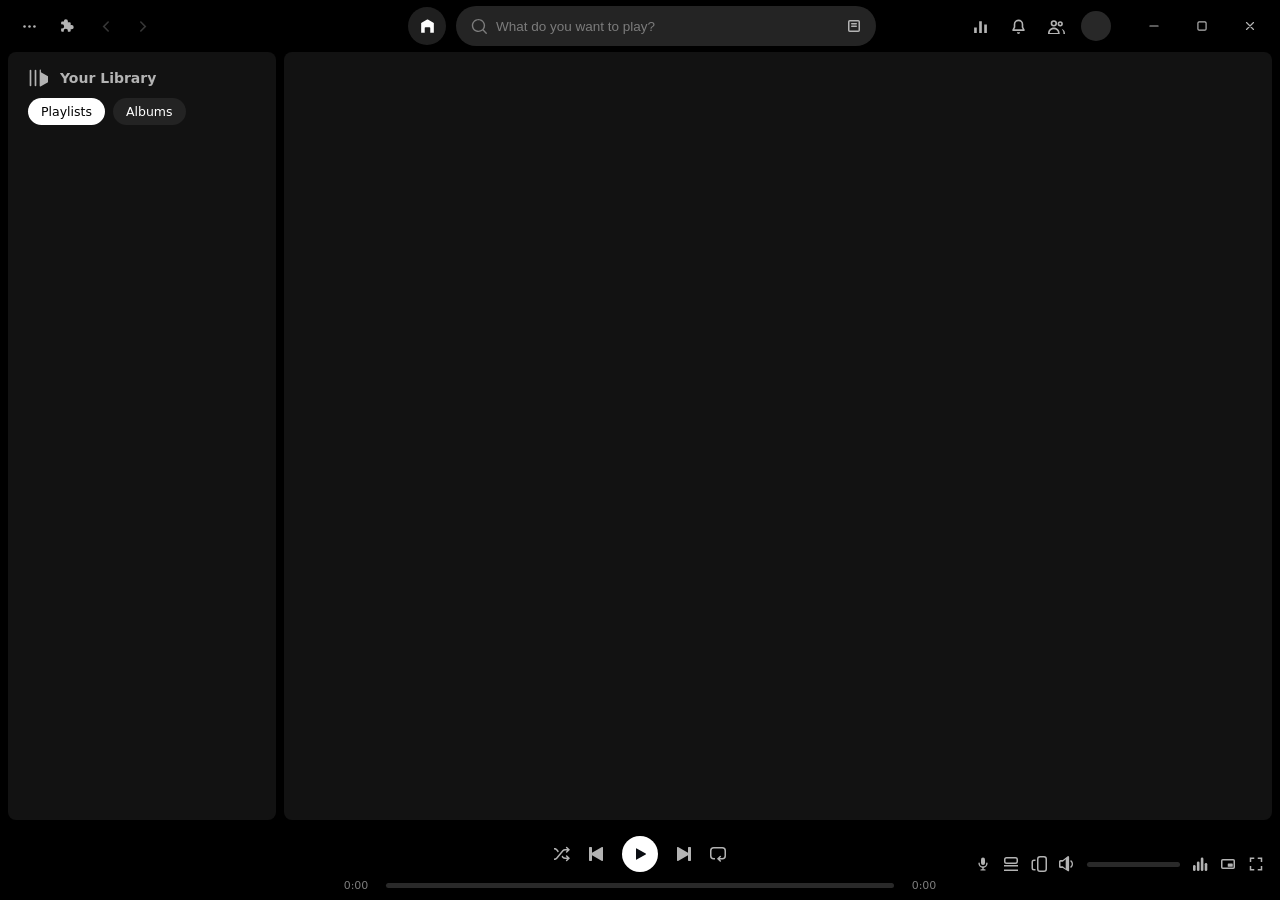
<file: app/ui/index.html>
<!doctype html>
<html lang="en">
  <head>
    <meta charset="utf-8" />
    <meta name="viewport" content="width=device-width, initial-scale=1" />
    <title>Rustify</title>
    <link rel="stylesheet" href="styles.css" />
    <link rel="stylesheet" href="layouts.css" />
  </head>
  <body>
    <!-- Icons defined once and referenced with <use>, so the markup the
         script generates stays small. -->
    <svg xmlns="http://www.w3.org/2000/svg" style="display: none">
      <symbol id="i-home" viewBox="0 0 24 24">
        <path d="M12.5 3.247a1 1 0 0 0-1 0L4 7.577V20h4.5v-6a1 1 0 0 1 1-1h5a1 1 0 0 1 1 1v6H20V7.577l-7.5-4.33z" />
      </symbol>
      <symbol id="i-search" viewBox="0 0 24 24">
        <path d="M10.533 1.279c-5.18 0-9.407 4.14-9.407 9.279s4.226 9.279 9.407 9.279c2.234 0 4.29-.77 5.907-2.058l4.353 4.353a1 1 0 1 0 1.414-1.414l-4.344-4.344a9.157 9.157 0 0 0 2.077-5.816c0-5.14-4.226-9.28-9.407-9.28zm-7.407 9.279c0-4.006 3.302-7.28 7.407-7.28s7.407 3.274 7.407 7.28-3.302 7.279-7.407 7.279-7.407-3.273-7.407-7.28z" />
      </symbol>
      <symbol id="i-library" viewBox="0 0 24 24">
        <path d="M3 22a1 1 0 0 1-1-1V3a1 1 0 0 1 2 0v18a1 1 0 0 1-1 1zM15.5 2.134A1 1 0 0 0 14 3v18a1 1 0 0 0 1.5.866l13-7.5a1 1 0 0 0 0-1.732l-13-7.5zM9 2a1 1 0 0 0-1 1v18a1 1 0 1 0 2 0V3a1 1 0 0 0-1-1z" />
      </symbol>
      <symbol id="i-play" viewBox="0 0 24 24">
        <path d="M7.05 3.606l13.49 7.788a.7.7 0 0 1 0 1.212L7.05 20.394A.7.7 0 0 1 6 19.788V4.212a.7.7 0 0 1 1.05-.606z" />
      </symbol>
      <symbol id="i-pause" viewBox="0 0 24 24">
        <path d="M5.7 3a.7.7 0 0 0-.7.7v16.6a.7.7 0 0 0 .7.7h3.6a.7.7 0 0 0 .7-.7V3.7a.7.7 0 0 0-.7-.7H5.7zm9 0a.7.7 0 0 0-.7.7v16.6a.7.7 0 0 0 .7.7h3.6a.7.7 0 0 0 .7-.7V3.7a.7.7 0 0 0-.7-.7h-3.6z" />
      </symbol>
      <symbol id="i-prev" viewBox="0 0 16 16">
        <path d="M3.3 1a.7.7 0 0 1 .7.7v5.15l9.95-5.744a.7.7 0 0 1 1.05.606v12.575a.7.7 0 0 1-1.05.607L4 9.149V14.3a.7.7 0 0 1-.7.7H1.7a.7.7 0 0 1-.7-.7V1.7a.7.7 0 0 1 .7-.7h1.6z" />
      </symbol>
      <symbol id="i-next" viewBox="0 0 16 16">
        <path d="M12.7 1a.7.7 0 0 0-.7.7v5.15L2.05 1.106A.7.7 0 0 0 1 1.712v12.575a.7.7 0 0 0 1.05.607L12 9.149V14.3a.7.7 0 0 0 .7.7h1.6a.7.7 0 0 0 .7-.7V1.7a.7.7 0 0 0-.7-.7h-1.6z" />
      </symbol>
      <symbol id="i-shuffle" viewBox="0 0 16 16">
        <path d="M13.151.922a.75.75 0 1 0-1.06 1.06L13.109 3H11.16a3.75 3.75 0 0 0-2.873 1.34l-6.173 7.356A2.25 2.25 0 0 1 .39 12.5H0V14h.391a3.75 3.75 0 0 0 2.873-1.34l6.173-7.356a2.25 2.25 0 0 1 1.724-.804h1.947l-1.017 1.018a.75.75 0 0 0 1.06 1.06L15.98 3.75 13.15.922zM.391 3.5H0V2h.391c1.109 0 2.16.49 2.873 1.34L4.89 5.277l-.979 1.167-1.796-2.14A2.25 2.25 0 0 0 .39 3.5z" />
        <path d="M7.5 10.723l.98-1.167.957 1.14a2.25 2.25 0 0 0 1.724.804h1.947l-1.017-1.018a.75.75 0 1 1 1.06-1.06l2.829 2.828-2.829 2.828a.75.75 0 1 1-1.06-1.06L13.109 13H11.16a3.75 3.75 0 0 1-2.873-1.34l-.787-.938z" />
      </symbol>
      <symbol id="i-repeat" viewBox="0 0 16 16">
        <path d="M0 4.75A3.75 3.75 0 0 1 3.75 1h8.5A3.75 3.75 0 0 1 16 4.75v5a3.75 3.75 0 0 1-3.75 3.75H9.81l1.018 1.018a.75.75 0 1 1-1.06 1.06L6.939 12.75l2.828-2.828a.75.75 0 1 1 1.061 1.06L9.811 12h2.439a2.25 2.25 0 0 0 2.25-2.25v-5a2.25 2.25 0 0 0-2.25-2.25h-8.5A2.25 2.25 0 0 0 1.5 4.75v5A2.25 2.25 0 0 0 3.75 12H5v1.5H3.75A3.75 3.75 0 0 1 0 9.75v-5z" />
      </symbol>
      <symbol id="i-repeat1" viewBox="0 0 16 16">
        <path d="M0 4.75A3.75 3.75 0 0 1 3.75 1h8.5A3.75 3.75 0 0 1 16 4.75v5a3.75 3.75 0 0 1-3.75 3.75H9.81l1.018 1.018a.75.75 0 1 1-1.06 1.06L6.939 12.75l2.828-2.828a.75.75 0 1 1 1.061 1.06L9.811 12h2.439a2.25 2.25 0 0 0 2.25-2.25v-5a2.25 2.25 0 0 0-2.25-2.25h-8.5A2.25 2.25 0 0 0 1.5 4.75v5A2.25 2.25 0 0 0 3.75 12H5v1.5H3.75A3.75 3.75 0 0 1 0 9.75v-5z" />
        <path d="M8.9 5.5H7.5v-1h2.4v6H8.9v-5z" />
      </symbol>
      <symbol id="i-volume" viewBox="0 0 16 16">
        <path d="M9.741.85a.8.8 0 0 1 .375.65v13a.8.8 0 0 1-1.125.73L3.85 12H1.5A1.5 1.5 0 0 1 0 10.5v-5A1.5 1.5 0 0 1 1.5 4h2.35L8.991.12a.8.8 0 0 1 .75-.07zM6.708 3.271L4.061 5.53a.5.5 0 0 1-.325.12H1.5v4.7h2.236a.5.5 0 0 1 .325.12l2.647 2.259V3.271z" />
        <path d="M11.5 4.5a.75.75 0 0 1 1.06 0 5 5 0 0 1 0 7.07.75.75 0 1 1-1.06-1.06 3.5 3.5 0 0 0 0-4.95.75.75 0 0 1 0-1.06z" />
      </symbol>
      <symbol id="i-devices" viewBox="0 0 16 16">
        <path d="M6 3a3 3 0 0 1 3-3h4a3 3 0 0 1 3 3v10a3 3 0 0 1-3 3H9a3 3 0 0 1-3-3V3zm3-1.5A1.5 1.5 0 0 0 7.5 3v10A1.5 1.5 0 0 0 9 14.5h4a1.5 1.5 0 0 0 1.5-1.5V3A1.5 1.5 0 0 0 13 1.5H9z" />
        <path d="M3 5a1 1 0 0 0-1 1v6a1 1 0 0 0 1 1h1.5v1.5H3a2.5 2.5 0 0 1-2.5-2.5V6A2.5 2.5 0 0 1 3 3.5h1.5V5H3z" />
      </symbol>
      <symbol id="i-jam" viewBox="0 0 16 16">
        <path d="M5.5 8a3 3 0 1 0 0-6 3 3 0 0 0 0 6zm0-1.5a1.5 1.5 0 1 1 0-3 1.5 1.5 0 0 1 0 3zM11.5 8a2.5 2.5 0 1 0 0-5 2.5 2.5 0 0 0 0 5zm0-1.5a1 1 0 1 1 0-2 1 1 0 0 1 0 2zM0 14.5C0 11.462 2.462 9 5.5 9s5.5 2.462 5.5 5.5V15H0v-.5zm1.55-.5h7.9a4.001 4.001 0 0 0-7.9 0zM12 15h4v-.5c0-2.033-1.36-3.748-3.222-4.287a7.06 7.06 0 0 1 1.03 1.51A3.002 3.002 0 0 1 14.5 14v1z" />
      </symbol>
      <symbol id="i-plus" viewBox="0 0 16 16">
        <path d="M8 0a8 8 0 1 0 0 16A8 8 0 0 0 8 0zm0 1.5a6.5 6.5 0 1 1 0 13 6.5 6.5 0 0 1 0-13z" />
        <path d="M7.25 4.5h1.5v2.75h2.75v1.5H8.75v2.75h-1.5V8.75H4.5v-1.5h2.75V4.5z" />
      </symbol>
      <symbol id="i-artist" viewBox="0 0 16 16">
        <path d="M8 8a3.5 3.5 0 1 0 0-7 3.5 3.5 0 0 0 0 7zm0-1.5a2 2 0 1 1 0-4 2 2 0 0 1 0 4z" />
        <path d="M8 9c-3.314 0-6 2.239-6 5v2h1.5v-2c0-1.933 2.015-3.5 4.5-3.5s4.5 1.567 4.5 3.5v2H14v-2c0-2.761-2.686-5-6-5z" />
      </symbol>
      <symbol id="i-album" viewBox="0 0 16 16">
        <path d="M8 0a8 8 0 1 0 0 16A8 8 0 0 0 8 0zm0 1.5a6.5 6.5 0 1 1 0 13 6.5 6.5 0 0 1 0-13z" />
        <path d="M8 6.5a1.5 1.5 0 1 0 0 3 1.5 1.5 0 0 0 0-3z" />
      </symbol>
      <symbol id="i-heart" viewBox="0 0 16 16">
        <path d="M8 2.748l-.717-.737C5.6.281 2.514.878 1.4 3.053c-.523 1.023-.641 2.5.314 4.385.92 1.815 2.834 3.989 6.286 6.357 3.452-2.368 5.365-4.542 6.286-6.357.955-1.886.838-3.362.314-4.385C13.486.878 10.4.28 8.717 2.01L8 2.748z" />
      </symbol>
      <symbol id="i-heart-o" viewBox="0 0 16 16">
        <path d="M1.69 2A4.582 4.582 0 0 1 8 2.023 4.583 4.583 0 0 1 11.88.817h.002a4.618 4.618 0 0 1 3.782 3.65v.003a4.543 4.543 0 0 1-1.011 3.84L9.35 14.629a1.765 1.765 0 0 1-2.093.464 1.762 1.762 0 0 1-.605-.463L1.348 8.309A4.582 4.582 0 0 1 1.689 2zm3.158-.508A3.082 3.082 0 0 0 2.49 7.02l5.306 6.322a.264.264 0 0 0 .401 0l5.306-6.322a3.043 3.043 0 0 0 .678-2.573 3.118 3.118 0 0 0-2.551-2.463 3.079 3.079 0 0 0-2.612.816l-.007.007a1.501 1.501 0 0 1-2.045 0l-.006-.007a3.082 3.082 0 0 0-2.012-.808z" />
      </symbol>
      <symbol id="i-back" viewBox="0 0 16 16">
        <path d="M11.03 3.29a.75.75 0 0 1 0 1.06L7.38 8l3.65 3.65a.75.75 0 1 1-1.06 1.06L5.26 8l4.71-4.71a.75.75 0 0 1 1.06 0z" />
      </symbol>
      <symbol id="i-dots" viewBox="0 0 24 24">
        <circle cx="5" cy="12" r="1.8"/><circle cx="12" cy="12" r="1.8"/>
        <circle cx="19" cy="12" r="1.8"/>
      </symbol>
      <symbol id="i-bell" viewBox="0 0 16 16">
        <path d="M8 1.5a4.5 4.5 0 0 0-4.5 4.5v2.4L2.2 11.1a.75.75 0 0 0 .65 1.15h10.3a.75.75 0 0 0 .65-1.15L12.5 8.4V6A4.5 4.5 0 0 0 8 1.5zM5 6a3 3 0 1 1 6 0v2.6c0 .14.04.27.1.39l.83 1.51H4.07l.83-1.51c.06-.12.1-.25.1-.39V6z"/>
        <path d="M6.5 13.5a1.5 1.5 0 0 0 3 0h-3z"/>
      </symbol>
      <symbol id="i-hub" viewBox="0 0 16 16">
        <path d="M6.4 1.2a2 2 0 0 1 2 2c0 .3-.06.58-.17.84H10a1 1 0 0 1 1 1v1.77c.26-.11.54-.17.84-.17a2 2 0 1 1 0 4c-.3 0-.58-.06-.84-.17V12a1 1 0 0 1-1 1H8.23c.11-.26.17-.54.17-.84a2 2 0 1 0-4 0c0 .3.06.58.17.84H3a1 1 0 0 1-1-1V9.77c.26.11.54.17.84.17a2 2 0 1 0 0-4c-.3 0-.58.06-.84.17V4.2a1 1 0 0 1 1-1h1.56A2 2 0 0 1 6.4 1.2z" />
      </symbol>
      <symbol id="i-stats" viewBox="0 0 16 16">
        <path d="M2 9h2.5v5H2V9zm4.75-6h2.5v11h-2.5V3zm4.75 3H14v8h-2.5V6z" />
      </symbol>
      <symbol id="i-browse" viewBox="0 0 16 16">
        <path d="M2 3.75A1.75 1.75 0 0 1 3.75 2h8.5A1.75 1.75 0 0 1 14 3.75v8.5A1.75 1.75 0 0 1 12.25 14h-8.5A1.75 1.75 0 0 1 2 12.25v-8.5zm1.75-.25a.25.25 0 0 0-.25.25v8.5c0 .14.11.25.25.25h8.5a.25.25 0 0 0 .25-.25v-8.5a.25.25 0 0 0-.25-.25h-8.5z"/>
        <path d="M5 5.75A.75.75 0 0 1 5.75 5h4.5a.75.75 0 0 1 0 1.5h-4.5A.75.75 0 0 1 5 5.75zm0 2.5A.75.75 0 0 1 5.75 7.5h4.5a.75.75 0 0 1 0 1.5h-4.5A.75.75 0 0 1 5 8.25z"/>
      </symbol>
      <symbol id="i-min" viewBox="0 0 24 24">
        <path d="M5 12h14" stroke="currentColor" stroke-width="2" stroke-linecap="round" fill="none"/>
      </symbol>
      <symbol id="i-max" viewBox="0 0 24 24">
        <rect x="5" y="5" width="14" height="14" rx="2" stroke="currentColor"
              stroke-width="2" fill="none"/>
      </symbol>
      <symbol id="i-x" viewBox="0 0 24 24">
        <path d="M6 6l12 12M18 6L6 18" stroke="currentColor" stroke-width="2"
              stroke-linecap="round" fill="none"/>
      </symbol>
      <symbol id="i-lyrics" viewBox="0 0 16 16">
        <path d="M13.426 2.574a2.53 2.53 0 0 0-3.586 0l-.451.45a3.53 3.53 0 0 0 0 4.994l.181.181a.75.75 0 0 0 1.06-1.06l-.18-.181a2.03 2.03 0 0 1 0-2.873l.45-.45a1.03 1.03 0 0 1 1.465 1.464l-1.678 1.678a.75.75 0 1 0 1.06 1.06l1.679-1.678a2.53 2.53 0 0 0 0-3.585z"/>
        <path d="M2 3.75A.75.75 0 0 1 2.75 3h5.5a.75.75 0 0 1 0 1.5h-5.5A.75.75 0 0 1 2 3.75zm0 4A.75.75 0 0 1 2.75 7h3.5a.75.75 0 0 1 0 1.5h-3.5A.75.75 0 0 1 2 7.75zm0 4a.75.75 0 0 1 .75-.75h6.5a.75.75 0 0 1 0 1.5h-6.5a.75.75 0 0 1-.75-.75z"/>
      </symbol>
      <symbol id="i-mic-old" viewBox="0 0 24 24">
        <!-- A mic needs the cradle and stand to read as one. Earlier attempts
             drew a capsule on an angled stem, which at any proportion looks
             like a paintbrush. Tilted slightly so it is not a flat upright. -->
        <g transform="rotate(-14 12 12)">
          <rect x="9.1" y="2.2" width="5.8" height="10.4" rx="2.9"/>
          <path d="M6.6 10.8a5.4 5.4 0 0 0 10.8 0" stroke="currentColor"
                stroke-width="1.9" stroke-linecap="round" fill="none"/>
          <path d="M12 16.4v3.4M8.9 20.2h6.2" stroke="currentColor"
                stroke-width="1.9" stroke-linecap="round" fill="none"/>
        </g>
      </symbol>
      <symbol id="i-mic" viewBox="0 0 16 16">
        <rect x="6" y="1.4" width="4" height="7.6" rx="2" />
        <path d="M4.1 7.3a3.9 3.9 0 0 0 7.8 0" fill="none" stroke="currentColor"
              stroke-width="1.4" stroke-linecap="round" />
        <path d="M8 11.2v2.1M6.1 13.9h3.8" fill="none" stroke="currentColor"
              stroke-width="1.4" stroke-linecap="round" />
      </symbol>
      <symbol id="i-viz" viewBox="0 0 16 16">
        <rect x="1" y="9" width="2.6" height="6" rx="1.3" />
        <rect x="4.9" y="5.5" width="2.6" height="9.5" rx="1.3" />
        <rect x="8.8" y="1.5" width="2.6" height="13.5" rx="1.3" />
        <rect x="12.7" y="7" width="2.6" height="8" rx="1.3" />
      </symbol>
      <symbol id="i-mini" viewBox="0 0 16 16">
        <path d="M2.75 3h10.5A1.75 1.75 0 0 1 15 4.75v6.5A1.75 1.75 0 0 1 13.25 13H2.75A1.75 1.75 0 0 1 1 11.25v-6.5A1.75 1.75 0 0 1 2.75 3zm0 1.5a.25.25 0 0 0-.25.25v6.5c0 .14.11.25.25.25h10.5a.25.25 0 0 0 .25-.25v-6.5a.25.25 0 0 0-.25-.25H2.75z" />
        <rect x="7.75" y="7.5" width="5" height="3.25" rx="0.6" />
      </symbol>
      <symbol id="i-fullscreen" viewBox="0 0 16 16">
        <path d="M1.75 1.5h4.5V3H3.25v3H1.75V1.5zm8 0h4.5V6h-1.5V3H9.75V1.5zM1.75 10h1.5v3h3v1.5h-4.5V10zm11 0h1.5v4.5H9.75V13h3v-3z" />
      </symbol>
      <symbol id="i-queue" viewBox="0 0 16 16">
        <path d="M15 15H1v-1.5h14V15zm0-4.5H1V9h14v1.5zm-14-7A2.5 2.5 0 0 1 3.5 1h9A2.5 2.5 0 0 1 15 3.5v2A2.5 2.5 0 0 1 12.5 8h-9A2.5 2.5 0 0 1 1 5.5v-2zm2.5-1a1 1 0 0 0-1 1v2a1 1 0 0 0 1 1h9a1 1 0 0 0 1-1v-2a1 1 0 0 0-1-1h-9z"/>
      </symbol>
      <symbol id="i-fwd" viewBox="0 0 16 16">
        <path d="M4.97 3.29a.75.75 0 0 0 0 1.06L8.62 8l-3.65 3.65a.75.75 0 1 0 1.06 1.06L10.74 8 6.03 3.29a.75.75 0 0 0-1.06 0z" />
      </symbol>
    </svg>

    <div id="app">
      <!-- Custom titlebar: native decorations are off, so this provides the
           drag region and window buttons. -->
      <header id="titlebar">
        <div class="tb-left">
          <button class="icon-btn" id="btn-menu" title="Menu">
            <svg><use href="#i-dots" /></svg>
          </button>
          <button class="icon-btn" id="btn-hub" title="Extensions and themes">
            <svg><use href="#i-hub" /></svg>
          </button>
          <button class="icon-btn" id="nav-back" title="Back" disabled>
            <svg><use href="#i-back" /></svg>
          </button>
          <button class="icon-btn" id="nav-fwd" title="Forward" disabled>
            <svg><use href="#i-fwd" /></svg>
          </button>
        </div>

        <div class="tb-center">
          <button class="home-btn" id="btn-home" title="Home">
            <svg><use href="#i-home" /></svg>
          </button>
          <div class="search-box">
            <svg class="mag"><use href="#i-search" /></svg>
            <input
              id="search-input"
              type="text"
              placeholder="What do you want to play?"
              spellcheck="false"
            />
            <span class="divider"></span>
            <button class="browse-btn" id="btn-browse" title="Browse">
              <svg><use href="#i-browse" /></svg>
            </button>
          </div>
        </div>

        <div class="tb-right">
          <button class="icon-btn" id="btn-stats" title="Listening stats">
            <svg><use href="#i-stats" /></svg>
          </button>
          <button class="icon-btn" id="btn-notices" title="What's new">
            <svg><use href="#i-bell" /></svg>
          </button>
          <button class="icon-btn" id="btn-jam" title="Jam">
            <svg><use href="#i-jam" /></svg>
          </button>
          <button class="avatar" id="btn-account" title="Account"></button>
          <span class="tb-sep"></span>
          <button class="winbtn" id="win-min" title="Minimise">
            <svg><use href="#i-min" /></svg>
          </button>
          <button class="winbtn" id="win-max" title="Maximise">
            <svg><use href="#i-max" /></svg>
          </button>
          <button class="winbtn close" id="win-close" title="Close">
            <svg><use href="#i-x" /></svg>
          </button>
        </div>
      </header>

      <div id="shell">
      <nav id="sidebar">
        <div class="gutter gutter-side" id="gutter-side" title="Drag to resize"></div>
        <div class="panel library">
          <div class="library-head">
            <svg><use href="#i-library" /></svg>
            <span>Your Library</span>
          </div>
          <div class="lib-filters">
            <button class="chip active" data-lib="playlists">Playlists</button>
            <button class="chip" data-lib="albums">Albums</button>
          </div>
          <div class="library-list" id="library-list"></div>
        </div>
      </nav>

      <main id="main" class="panel">
        <div id="offline" hidden class="offline-banner">
          Not connected to the playback daemon — reconnecting…
        </div>

        <div class="content" id="content"></div>
      </main>

      <aside id="rail" class="panel" hidden>
        <div class="gutter gutter-rail" id="gutter-rail" title="Drag to resize"></div>
        <div class="rail-tabs">
          <button class="rail-tab active" data-tab="queue">Queue</button>
          <button class="rail-tab" data-tab="recent">Recently played</button>
          <span class="spacer"></span>
          <button class="winbtn" id="rail-close" title="Hide">
            <svg><use href="#i-x" /></svg>
          </button>
        </div>
        <div class="rail-body" id="rail-body"></div>
      </aside>
      </div>

      <footer id="player">
        <div class="np" id="np"></div>

        <div class="controls">
          <div class="control-row">
            <button class="ctl" id="btn-shuffle" title="Shuffle">
              <svg><use href="#i-shuffle" /></svg>
            </button>
            <button class="ctl" id="btn-prev" title="Previous">
              <svg><use href="#i-prev" /></svg>
            </button>
            <button class="ctl ctl-play" id="btn-play" title="Play">
              <svg><use href="#i-play" /></svg>
            </button>
            <button class="ctl" id="btn-next" title="Next">
              <svg><use href="#i-next" /></svg>
            </button>
            <button class="ctl" id="btn-repeat" title="Repeat">
              <svg><use href="#i-repeat" /></svg>
            </button>
          </div>
          <div class="progress-row">
            <span class="time" id="time-now">0:00</span>
            <input id="seek" type="range" min="0" max="1000" value="0" />
            <span class="time" id="time-total">0:00</span>
          </div>
        </div>

        <div class="right-controls">
          <button class="ctl" id="btn-lyrics" title="Lyrics">
            <svg><use href="#i-mic" /></svg>
          </button>
          <button class="ctl" id="btn-queue" title="Queue">
            <svg><use href="#i-queue" /></svg>
          </button>
          <button class="ctl" id="btn-devices" title="Connect to a device">
            <svg><use href="#i-devices" /></svg>
          </button>
          <button class="ctl" id="btn-mute" title="Mute">
            <svg><use href="#i-volume" /></svg>
          </button>
          <input id="volume" class="volume" type="range" min="0" max="65535" value="32768" />
          <button class="ctl" id="btn-viz" title="Visualiser">
            <svg><use href="#i-viz" /></svg>
          </button>
          <button class="ctl" id="btn-mini" title="Miniplayer">
            <svg><use href="#i-mini" /></svg>
          </button>
          <button class="ctl" id="btn-fullscreen" title="Full screen">
            <svg><use href="#i-fullscreen" /></svg>
          </button>
        </div>
      </footer>

      <!-- Filled and emptied by the interface; present so full screen has
           somewhere to draw without rebuilding the shell. -->
      <div id="fullscreen" hidden></div>
      <div id="visualiser" hidden></div>

      <div id="popovers"></div>
    <div id="ctxmenu" hidden></div>
      <div id="toasts"></div>
    </div>

    <script src="theme.js"></script>
    <script src="app.js"></script>
    <script src="visualiser.js"></script>
  </body>
</html>
</file>
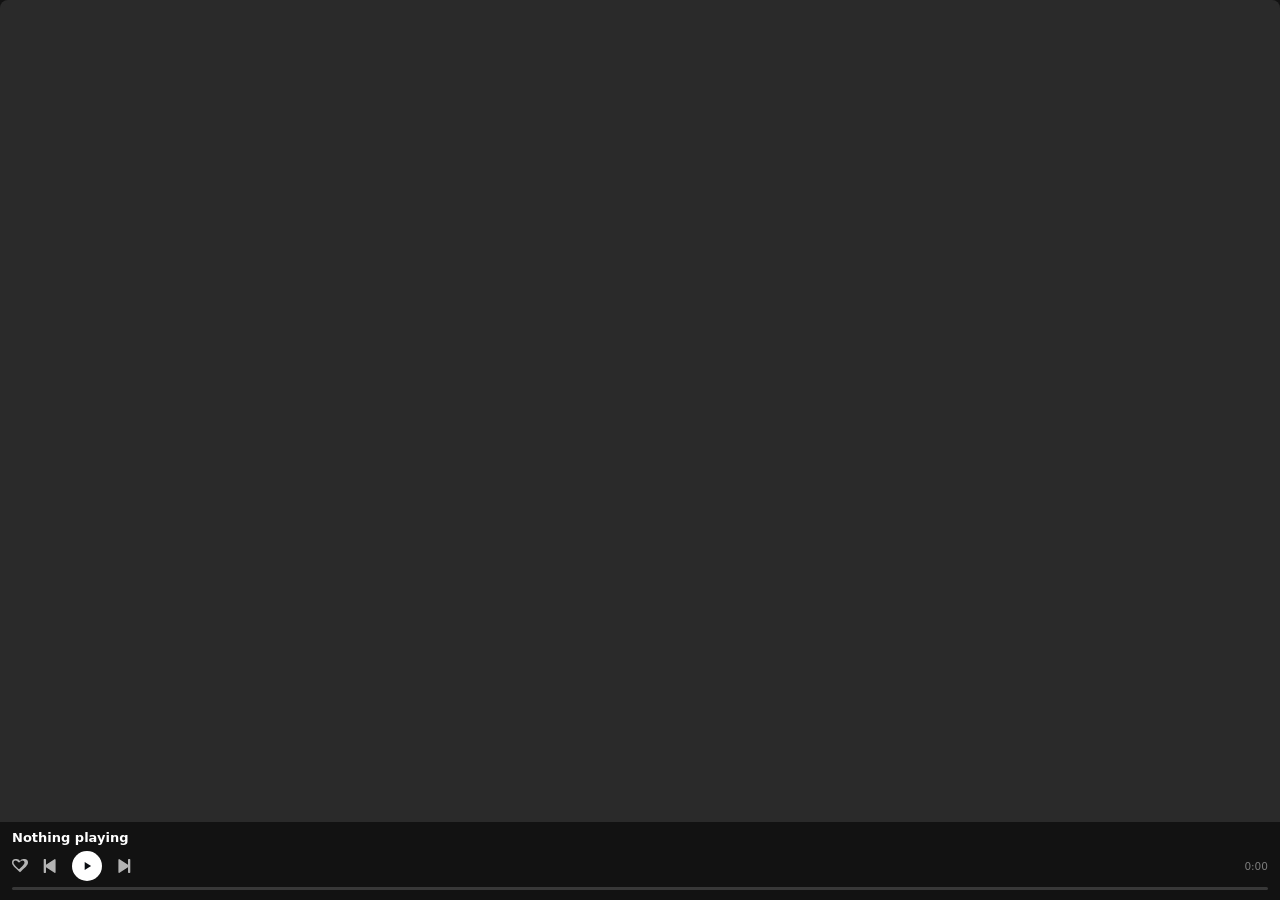
<file: app/ui/mini.html>
<!doctype html>
<html lang="en">
  <head>
    <meta charset="utf-8" />
    <title>Rustify</title>
    <link rel="stylesheet" href="styles.css" />
    <link rel="stylesheet" href="mini.css" />
  </head>
  <body class="mini">
    <svg width="0" height="0" style="position: absolute" aria-hidden="true">
      <defs>
        <symbol id="i-play" viewBox="0 0 24 24">
          <path d="M8 5.14v13.72L19 12 8 5.14z" />
        </symbol>
        <symbol id="i-pause" viewBox="0 0 24 24">
          <path d="M7 5h3.5v14H7V5zm6.5 0H17v14h-3.5V5z" />
        </symbol>
        <symbol id="i-prev" viewBox="0 0 16 16">
          <path d="M3.3 1a.7.7 0 0 1 .7.7v5.15L12.5 1.2A.7.7 0 0 1 13.6 1.8v12.4a.7.7 0 0 1-1.1.6L4 9.15V14.3a.7.7 0 0 1-.7.7H2.4a.7.7 0 0 1-.7-.7V1.7a.7.7 0 0 1 .7-.7h.9z" />
        </symbol>
        <symbol id="i-next" viewBox="0 0 16 16">
          <path d="M12.7 1a.7.7 0 0 0-.7.7v5.15L3.5 1.2A.7.7 0 0 0 2.4 1.8v12.4a.7.7 0 0 0 1.1.6L12 9.15V14.3a.7.7 0 0 0 .7.7h.9a.7.7 0 0 0 .7-.7V1.7a.7.7 0 0 0-.7-.7h-.9z" />
        </symbol>
        <symbol id="i-heart" viewBox="0 0 16 16">
          <path d="M8 14.25 6.84 13.2C2.72 9.47 0 7.01 0 4.5A3.5 3.5 0 0 1 3.5 1 4.2 4.2 0 0 1 8 3.09 4.2 4.2 0 0 1 12.5 1 3.5 3.5 0 0 1 16 4.5c0 2.51-2.72 4.97-6.84 8.7L8 14.25z" />
        </symbol>
        <symbol id="i-heart-o" viewBox="0 0 16 16">
          <path d="M8 3.09A4.2 4.2 0 0 0 3.5 1 3.5 3.5 0 0 0 0 4.5c0 2.51 2.72 4.97 6.84 8.7L8 14.25l1.16-1.05C13.28 9.47 16 7.01 16 4.5A3.5 3.5 0 0 0 12.5 1 4.2 4.2 0 0 0 8 3.09zm0 9.11-.06-.05C4.1 8.7 1.5 6.34 1.5 4.5A2 2 0 0 1 3.5 2.5c1.15 0 2.2.72 2.6 1.8h1.8c.4-1.08 1.45-1.8 2.6-1.8a2 2 0 0 1 2 2c0 1.84-2.6 4.2-6.44 7.65L8 12.2z" />
        </symbol>
        <symbol id="i-expand" viewBox="0 0 16 16">
          <path d="M2 2h4.5v1.5H3.5V6.5H2V2zm7.5 0H14v4.5h-1.5V3.5H9.5V2zM2 9.5h1.5v3h3V14H2V9.5zm10.5 0H14V14H9.5v-1.5h3v-3z" />
        </symbol>
        <symbol id="i-x" viewBox="0 0 24 24">
          <path d="M6.4 5 12 10.6 17.6 5 19 6.4 13.4 12 19 17.6 17.6 19 12 13.4 6.4 19 5 17.6 10.6 12 5 6.4 6.4 5z" />
        </symbol>
      </defs>
    </svg>

    <!-- The whole window is a drag handle apart from the controls, since it
         has no titlebar of its own. -->
    <div id="mini-art" class="mini-art" data-tauri-drag-region>
      <div class="mini-buttons">
        <button class="mini-btn" id="mini-expand" title="Back to Rustify">
          <svg><use href="#i-expand" /></svg>
        </button>
      </div>
    </div>

    <div class="mini-body">
      <div class="mini-meta" data-tauri-drag-region>
        <div class="mini-name" id="mini-name">Nothing playing</div>
        <div class="mini-artist" id="mini-artist"></div>
      </div>

      <div class="mini-controls">
        <button class="ctl" id="mini-like" title="Save">
          <svg><use href="#i-heart-o" /></svg>
        </button>
        <button class="ctl" id="mini-prev" title="Previous">
          <svg><use href="#i-prev" /></svg>
        </button>
        <button class="ctl ctl-play" id="mini-play" title="Play">
          <svg><use href="#i-play" /></svg>
        </button>
        <button class="ctl" id="mini-next" title="Next">
          <svg><use href="#i-next" /></svg>
        </button>
        <span class="mini-time" id="mini-time">0:00</span>
      </div>

      <div class="mini-bar"><div class="mini-fill" id="mini-fill"></div></div>
    </div>

    <script src="theme.js"></script>
    <script src="mini.js"></script>
  </body>
</html>
</file>
<file: app/ui/styles.css>
/* Rustify — Spotify's own visual language: a black shell with #121212
   panels floating on it, flat surfaces, small radii, and white-tinted
   hovers. The numbers here are Spotify's, which is also what every
   Spicetify colour scheme is written against, so a scheme drops straight
   into these variables. */

:root {
  color-scheme: dark;

  --accent: #1ed760;
  --accent-hi: #3be477;
  --accent-rgb: 30, 215, 96;
  --on-accent: #000;

  /* The shell reads through the gaps between the panels. */
  --bg-0: #000;
  --bg-1: #000;

  --surface: #121212;
  --surface-2: #1f1f1f;
  --card: #181818;
  --card-hi: #282828;
  --field: #242424;
  --chip: #232323;
  --menu: #282828;
  /* Rows highlight by lightening the panel, not by tinting it white: a
     white tint over artwork reads as haze rather than selection. */
  --row-hover: #1a1a1a;

  --text: #fff;
  --text-dim: #b3b3b3;
  --text-mute: #7c7c7c;

  /* Spotify tints rather than fills: every hover is white at low alpha. */
  --hover: rgba(255, 255, 255, 0.1);
  --hover-hi: rgba(255, 255, 255, 0.16);
  /* Tints for the parts that are drawn rather than filled — slider tracks,
     the scrollbar, toggles. A theme repoints these at its own text colour so
     they still read on a light palette. */
  --tint: rgba(255, 255, 255, 0.16);
  --tint-soft: rgba(255, 255, 255, 0.07);
  /* Spicetify gives the sidebar its own colour; on Spotify it matches. */
  --sidebar: var(--surface);
  --stroke: transparent;
  --stroke-2: rgba(255, 255, 255, 0.25);
  --hairline: rgba(255, 255, 255, 0.08);
  --shadow: 0 8px 24px rgba(0, 0, 0, 0.5);

  --radius: 8px;
  --radius-sm: 4px;
  --titlebar-h: 52px;
  --bar-h: 72px;

  --ease: cubic-bezier(0.3, 0, 0.4, 1);
  --spring: cubic-bezier(0.34, 1.56, 0.64, 1);

  --danger: #e5484d;
  --warn: #f3c969;

  /* Spotify ships Circular, which is licensed to them. This is the closest
     the system gets on Windows. */
  --font: "Segoe UI Variable Display", "Segoe UI", Inter, system-ui, sans-serif;
}

* {
  box-sizing: border-box;
  margin: 0;
  padding: 0;
}

/* Any `display` declaration beats the [hidden] attribute, so an element given
   `display: flex` stays on screen no matter what the markup says. That is why
   the "Starting the player" strip never went away, and earlier why a closed
   queue rail was still laid out. One rule fixes the whole class. */
[hidden] {
  display: none !important;
}

/* An inline <svg> with no width or height falls back to the replaced-element
   default of 300x150. That has silently wrecked three layouts here — the
   Liked Songs tile, the track rows, and the hover play icon — because the
   markup helper emits bare <svg><use/></svg>. A sane default ends the whole
   class; every specific rule below still overrides it. */
svg {
  width: 16px;
  height: 16px;
  flex: none;
}

/* Placeholders stand in for images, which are replaced elements: without a
   block box they would ignore the width and height every rule gives them. */
.thumb {
  display: grid;
  place-items: center;
  overflow: hidden;
}

.thumb svg { width: 45%; height: 45%; fill: var(--text-mute); }

html,
body {
  height: 100%;
  overflow: hidden;
}

body {
  background: var(--bg-0);
  color: var(--text);
  font-family: var(--font);
  font-size: 14px;
  -webkit-font-smoothing: antialiased;
  user-select: none;
}

button {
  font-family: inherit;
  color: inherit;
  background: none;
  border: 0;
  cursor: pointer;
}
a { color: inherit; text-decoration: none; }
img { display: block; max-width: 100%; }

/* ---------------------------------------------------------- titlebar */

/* One bar carrying navigation, search, account and window controls — the
   same arrangement as the real client, rather than a separate titlebar. */
#titlebar {
  height: var(--titlebar-h);
  display: grid;
  grid-template-columns: 1fr auto 1fr;
  align-items: center;
  gap: 12px;
  padding: 0 8px 0 12px;
  position: relative;
  z-index: 50;
  flex: none;
}

.tb-left { display: flex; align-items: center; gap: 4px; }

.tb-center {
  display: flex;
  align-items: center;
  gap: 10px;
  justify-self: center;
}

.tb-right {
  display: flex;
  align-items: center;
  gap: 4px;
  justify-self: end;
}

.tb-sep {
  width: 1px;
  height: 20px;
  margin: 0 6px;
  background: var(--stroke);
}

.icon-btn {
  width: 34px;
  height: 32px;
  border-radius: var(--radius-sm);
  display: grid;
  place-items: center;
  color: var(--text-dim);
  transition: 0.16s var(--ease);
}

.icon-btn svg { width: 17px; height: 17px; fill: currentColor; }
.icon-btn:hover:not(:disabled) { background: var(--hover); color: var(--text); }
.icon-btn:disabled { opacity: 0.3; cursor: default; }
.icon-btn.on { color: var(--accent); }

.home-btn {
  width: 38px;
  height: 38px;
  border-radius: 50%;
  background: var(--surface-2);
  display: grid;
  place-items: center;
  color: var(--text);
  transition: 0.16s var(--ease);
  flex: 0 0 auto;
}

.home-btn svg { width: 19px; height: 19px; fill: currentColor; }
.home-btn:hover { background: var(--card-hi); transform: scale(1.04); }
.home-btn.on { color: var(--accent); }

.avatar {
  width: 30px;
  height: 30px;
  border-radius: 50%;
  background: var(--card-hi);
  display: grid;
  place-items: center;
  font-size: 12px;
  font-weight: 800;
  color: var(--text);
  overflow: hidden;
  margin-left: 4px;
}

.avatar img { width: 100%; height: 100%; object-fit: cover; }
.avatar:hover { border-color: var(--stroke-2); }

.winbtn {
  width: 44px;
  height: 32px;
  border-radius: var(--radius-sm);
  display: grid;
  place-items: center;
  color: var(--text-dim);
  transition: 0.16s var(--ease);
}

.winbtn svg { width: 14px; height: 14px; }
.winbtn:hover { background: var(--hover); color: var(--text); }
.winbtn.close:hover { background: var(--danger); color: #fff; }

/* ------------------------------------------------------------- shell */

#app {
  position: relative;
  z-index: 1;
  display: flex;
  flex-direction: column;
  height: 100vh;
}

#shell {
  flex: 1;
  display: grid;
  /* minmax(0,…) is load-bearing: a bare 1fr takes min-width:auto from the
     track table's intrinsic width and collapses the main column. */
  grid-template-columns: var(--side-w, 268px) minmax(0, 1fr);
  gap: 8px;
  padding: 0 8px 8px;
  min-height: 0;
}

#shell.with-rail {
  grid-template-columns: var(--side-w, 268px) minmax(0, 1fr) var(--rail-w, 300px);
}

/* Resize handles. They sit just outside each panel's edge so the grab area
   lands in the gap rather than over content. */
.gutter {
  position: absolute;
  top: 0;
  bottom: 0;
  width: 10px;
  cursor: col-resize;
  z-index: 30;
}

.gutter::after {
  content: "";
  position: absolute;
  top: 12px;
  bottom: 12px;
  left: 4px;
  width: 2px;
  border-radius: 2px;
  background: transparent;
  transition: background 0.15s var(--ease);
}

.gutter:hover::after,
.gutter.dragging::after { background: rgba(var(--accent-rgb), 0.6); }

.gutter-side { right: -10px; }
/* Inside the panel edge, so nothing clips it. */
.gutter-rail { left: -5px; }

#sidebar { position: relative; }
#rail { position: relative; }

/* While dragging, stop text selection and pointer capture fights. */
body.resizing { cursor: col-resize; user-select: none; }
body.resizing * { pointer-events: none; }

/* Below this the rail costs more than it gives; drop it and keep the music. */
@media (max-width: 1080px) {
  #shell.with-rail { grid-template-columns: var(--side-w, 268px) minmax(0, 1fr); }
  #shell.with-rail #rail { display: none; }
}

.panel {
  background: var(--surface);
  border-radius: var(--radius);
  min-height: 0;
}

/* ----------------------------------------------------------- sidebar */

#sidebar .panel { background: var(--sidebar); }

#sidebar {
  display: flex;
  flex-direction: column;
  gap: 10px;
  min-height: 0;
}

.nav-card { padding: 8px; flex: none; }

.nav-item {
  display: flex;
  align-items: center;
  gap: 14px;
  width: 100%;
  padding: 11px 14px;
  border-radius: var(--radius-sm);
  color: var(--text-dim);
  font-weight: 700;
  transition: 0.16s var(--ease);
}

.nav-item svg { width: 20px; height: 20px; fill: currentColor; flex: 0 0 auto; }
.nav-item:hover { background: var(--hover); color: var(--text); }

.nav-item.active {
  background: var(--chip);
  color: var(--text);
}

.library {
  flex: 1;
  display: flex;
  flex-direction: column;
  min-height: 0;
  overflow: hidden;
  padding: 6px;
}

.library-head {
  display: flex;
  align-items: center;
  gap: 12px;
  padding: 10px 14px;
  color: var(--text-dim);
  font-weight: 700;
}

.library-head svg { width: 20px; height: 20px; fill: currentColor; }

.lib-filters {
  display: flex;
  gap: 8px;
  padding: 0 14px 10px;
  flex: none;
}

.chip {
  padding: 6px 13px;
  border-radius: 999px;
  background: var(--chip);
  color: var(--text);
  font-size: 12.5px;
  font-weight: 500;
  transition: 0.15s var(--ease);
}

.chip:hover { background: var(--card-hi); }

.chip.active {
  background: var(--text);
  color: #000;
}

.library-list {
  flex: 1;
  overflow-y: auto;
  padding: 0 4px 4px;
}

.library-row {
  display: flex;
  align-items: center;
  gap: 12px;
  width: 100%;
  padding: 7px 8px;
  border-radius: var(--radius-sm);
  text-align: left;
  transition: 0.16s var(--ease);
}

.library-row:hover { background: var(--row-hover); }

.library-row img,
.library-row .thumb {
  width: 48px;
  height: 48px;
  border-radius: var(--radius-sm);
  flex: 0 0 auto;
  object-fit: cover;
  background: var(--hover);
}

.library-row .meta { min-width: 0; }
.library-row .title { font-weight: 600; }
.library-row .sub { color: var(--text-mute); font-size: 12px; }
.library-row .title,
.library-row .sub { white-space: nowrap; overflow: hidden; text-overflow: ellipsis; }

/* -------------------------------------------------------------- main */

#main {
  display: flex;
  flex-direction: column;
  overflow: hidden;
  position: relative;
}

.topbar {
  display: flex;
  align-items: center;
  gap: 12px;
  padding: 14px 18px;
  flex: none;
}

.round-btn {
  width: 32px;
  height: 32px;
  border-radius: 50%;
  background: var(--hover);
  border: 1px solid var(--stroke);
  display: grid;
  place-items: center;
  flex: 0 0 auto;
  transition: 0.16s var(--ease);
}

.round-btn svg { width: 16px; height: 16px; fill: var(--text); }
.round-btn:hover:not(:disabled) { background: var(--hover-hi); }
.round-btn:disabled { opacity: 0.35; cursor: default; }

.search-box {
  display: flex;
  align-items: center;
  gap: 8px;
  width: 420px;
  max-width: 38vw;
  height: 40px;
  padding: 0 6px 0 14px;
  border-radius: 500px;
  border: 1px solid transparent;
  background: var(--field);
  transition: 0.16s var(--ease);
}

/* Spotify outlines the field in white on focus rather than in the accent. */
.search-box:hover { background: var(--card-hi); }
.search-box:focus-within {
  border-color: var(--text);
  background: var(--card-hi);
}

.search-box .mag { width: 17px; height: 17px; fill: var(--text-mute); flex: 0 0 auto; }

.search-box input {
  flex: 1;
  min-width: 0;
  border: 0;
  background: none;
  color: var(--text);
  font-size: 13.5px;
  outline: none;
}

.search-box input::placeholder { color: var(--text-mute); }

.search-box .divider {
  width: 1px;
  height: 20px;
  background: var(--stroke);
  flex: 0 0 auto;
}

.browse-btn {
  width: 30px;
  height: 30px;
  border-radius: 50%;
  display: grid;
  place-items: center;
  color: var(--text-dim);
  flex: 0 0 auto;
  transition: 0.16s var(--ease);
}

.browse-btn svg { width: 16px; height: 16px; fill: currentColor; }
.browse-btn:hover { background: var(--hover-hi); color: var(--text); }

.spacer { flex: 1; }

.pill {
  display: inline-flex;
  align-items: center;
  gap: 8px;
  height: 34px;
  padding: 0 15px;
  border-radius: var(--radius);
  background: var(--hover);
  border: 1px solid var(--stroke);
  font-weight: 700;
  font-size: 13px;
  transition: 0.16s var(--ease);
}

.pill:hover { background: var(--hover-hi); border-color: var(--stroke-2); }

.pill.accent {
  background: var(--accent);
  border-color: transparent;
  color: var(--on-accent);
}

.pill.accent:hover { background: var(--accent-hi); }

.pill.on {
  color: var(--accent);
  border-color: rgba(var(--accent-rgb), 0.5);
}

.content { flex: 1; overflow-y: auto; padding: 4px 18px 24px; }

.section-title {
  font-size: 22px;
  font-weight: 800;
  letter-spacing: -0.3px;
  margin: 20px 0 14px;
}

/* ------------------------------------------------------------- home */

.greeting {
  font-size: 32px;
  font-weight: 800;
  letter-spacing: -0.04em;
  margin: 14px 0 18px;
}

/* Wide "quick pick" tiles, as on the real home page. */
.quick-grid {
  display: grid;
  grid-template-columns: repeat(auto-fill, minmax(260px, 1fr));
  gap: 10px;
  margin-bottom: 8px;
}

.quick {
  display: flex;
  align-items: center;
  gap: 12px;
  height: 64px;
  padding-right: 12px;
  border-radius: var(--radius-sm);
  background: var(--tint-soft);
  overflow: hidden;
  text-align: left;
  transition: 0.16s var(--ease);
}

.quick:hover { background: var(--hover); }

.quick img,
.quick .thumb {
  width: 64px;
  height: 64px;
  flex: 0 0 auto;
  object-fit: cover;
  background: var(--hover);
}

.quick .title {
  font-weight: 700;
  font-size: 13.5px;
  white-space: nowrap;
  overflow: hidden;
  text-overflow: ellipsis;
}

.shelf-head {
  display: flex;
  align-items: baseline;
  gap: 12px;
  margin: 26px 0 12px;
}

.shelf-head h2 {
  font-size: 21px;
  font-weight: 800;
  letter-spacing: -0.3px;
}

.shelf-head .spacer { flex: 1; }

.show-all {
  color: var(--text-mute);
  font-size: 12px;
  font-weight: 700;
  text-transform: uppercase;
  letter-spacing: 0.06em;
  transition: color 0.15s var(--ease);
}

.show-all:hover { color: var(--text); }

/* Category tiles for the browse grid. */
.cat-grid {
  display: grid;
  grid-template-columns: repeat(auto-fill, minmax(190px, 1fr));
  gap: 16px;
}

.cat {
  position: relative;
  height: 106px;
  border-radius: var(--radius);
  overflow: hidden;
  background: hsl(var(--cat-h, 145) 62% 42%);
  text-align: left;
  transition: transform 0.2s var(--ease);
}

.cat:hover { transform: scale(1.02); }

.cat-name {
  position: absolute;
  top: 14px;
  left: 14px;
  right: 60px;
  font-size: 17px;
  font-weight: 800;
  letter-spacing: -0.2px;
  color: #fff;
  text-shadow: 0 1px 6px rgba(0, 0, 0, 0.3);
}

.cat img {
  position: absolute;
  right: -12px;
  bottom: -6px;
  width: 82px;
  height: 82px;
  object-fit: cover;
  border-radius: var(--radius-sm);
  transform: rotate(25deg);
  box-shadow: 0 8px 18px rgba(0, 0, 0, 0.45);
}

.shelf-head .more {
  color: var(--text-mute);
  font-size: 12px;
  font-weight: 700;
  text-transform: uppercase;
  letter-spacing: 0.06em;
}

/* --------------------------------------------------------- card grid */

.grid {
  display: grid;
  grid-template-columns: repeat(auto-fill, minmax(168px, 1fr));
  gap: 16px;
}

.card {
  position: relative;
  border-radius: var(--radius);
  padding: 12px;
  text-align: left;
  overflow: hidden;
  background: var(--card);
  transition: background 0.3s var(--ease);
}

.card:hover { background: var(--card-hi); }

.card img,
.card .thumb {
  width: 100%;
  aspect-ratio: 1;
  border-radius: var(--radius-sm);
  object-fit: cover;
  background: var(--hover);
  margin-bottom: 14px;
  box-shadow: 0 8px 24px rgba(0, 0, 0, 0.5);
}

.card.round img,
.card.round .thumb { border-radius: 50%; }

.card .title {
  font-weight: 700;
  margin-bottom: 5px;
  white-space: nowrap;
  overflow: hidden;
  text-overflow: ellipsis;
}

.card .sub {
  color: var(--text-mute);
  font-size: 12.5px;
  line-height: 1.4;
  display: -webkit-box;
  -webkit-line-clamp: 2;
  -webkit-box-orient: vertical;
  overflow: hidden;
}

.card .play {
  position: absolute;
  right: 18px;
  top: 132px;
  width: 46px;
  height: 46px;
  border-radius: 50%;
  background: var(--accent);
  display: grid;
  place-items: center;
  opacity: 0;
  transform: translateY(8px) scale(0.9);
  transition: 0.22s var(--spring);
  box-shadow: 0 10px 24px rgba(0, 0, 0, 0.55);
}

.card:hover .play { opacity: 1; transform: translateY(0) scale(1); }
.card .play svg { width: 18px; height: 18px; fill: var(--on-accent); margin-left: 2px; }

/* -------------------------------------------------------- track list */

.track-head,
.track-row {
  display: grid;
  grid-template-columns: 30px minmax(0, 4fr) minmax(0, 3fr) minmax(0, 2fr) 40px 60px;
  align-items: center;
  gap: 14px;
  padding: 6px 12px;
  border-radius: var(--radius-sm);
}

.track-row .added {
  font-size: 12.5px;
  white-space: nowrap;
  overflow: hidden;
  text-overflow: ellipsis;
}

/* The date column is the first thing to go when space is tight. */
@media (max-width: 1180px) {
  .track-head,
  .track-row {
    grid-template-columns: 30px minmax(0, 4fr) minmax(0, 3fr) 40px 60px;
  }
  .track-head .col-added,
  .track-row .added { display: none; }
}

.track-head {
  color: var(--text-mute);
  font-size: 11px;
  text-transform: uppercase;
  letter-spacing: 0.09em;
  border-bottom: 1px solid var(--hairline);
  border-radius: 0;
  margin-bottom: 6px;
}

.track-row { color: var(--text-dim); transition: 0.14s var(--ease); }
.track-row:hover { background: var(--row-hover); }

.track-row .idx {
  position: relative;
  text-align: right;
  font-variant-numeric: tabular-nums;
}

/* The hover play affordance. Both rules matter: without an explicit size the
   inline SVG falls back to the default replaced-element box (300x150) and
   inflates every row to match. */
.track-row .idx-play { display: none; }

.track-row .idx-play svg {
  width: 13px;
  height: 13px;
  fill: var(--text);
}

.track-row:hover .idx { color: transparent; }

.track-row:hover .idx-play {
  display: block;
  position: absolute;
  right: 0;
  top: 50%;
  transform: translateY(-50%);
}

.track-row .cell-title {
  display: flex;
  align-items: center;
  gap: 12px;
  min-width: 0;
}

.track-row .cell-title img {
  width: 40px;
  height: 40px;
  border-radius: var(--radius-sm);
  flex: 0 0 auto;
  background: var(--hover);
}

.track-row .name { color: var(--text); font-weight: 600; }
.track-row .name,
.track-row .artist,
.track-row .album { white-space: nowrap; overflow: hidden; text-overflow: ellipsis; }
.track-row .artist,
.track-row .album { font-size: 12.5px; }
.track-row.current .name,
.track-row.current .idx { color: var(--accent); }
.track-row .dur { text-align: right; font-variant-numeric: tabular-nums; font-size: 12.5px; }

.heart { opacity: 0; transition: 0.15s var(--ease); }
.track-row:hover .heart,
.heart.on { opacity: 1; }
.heart svg { width: 16px; height: 16px; fill: var(--text-mute); }
.heart.on svg { fill: var(--accent); }

/* The now-playing one has no row to hover, so hiding it until it is already
   saved made it impossible to save the track you are listening to. */
#np-heart { opacity: 1; }
#np-heart:hover svg { fill: var(--text); }

/* Add to playlist, sitting beside it. Same weight as the heart: these are
   the two things you want to do to a song while it is playing. */
.np-add { display: grid; place-items: center; flex: none; }
.np-add svg { width: 16px; height: 16px; fill: var(--text-mute); }
.np-add:hover svg { fill: var(--text); }

/* ------------------------------------------------------ detail header */

/* Colour wash behind the header, as on the real playlist pages. The hue is
   derived from the item id so each page is consistently its own colour
   without needing to sample the artwork (cross-origin canvas reads on
   i.scdn.co are tainted, so sampling is not available). */
.detail-wrap {
  margin: -4px -18px 0;
  padding: 0 18px;
  background: linear-gradient(
    180deg,
    hsl(var(--wash-h, 145) 45% 38%) 0%,
    hsl(var(--wash-h, 145) 28% 16%) 55%,
    transparent 100%
  );
}

.detail-head {
  display: flex;
  align-items: flex-end;
  gap: 22px;
  padding: 26px 0 20px;
}

.detail-head img,
.detail-head .thumb {
  width: 192px;
  height: 192px;
  border-radius: var(--radius-sm);
  object-fit: cover;
  background: var(--hover);
  box-shadow: 0 4px 60px rgba(0, 0, 0, 0.5);
  flex: 0 0 auto;
}

.detail-head .kind {
  font-size: 11px;
  font-weight: 800;
  text-transform: uppercase;
  letter-spacing: 0.09em;
  color: var(--text-mute);
}

.detail-head h1 {
  font-size: clamp(32px, 6vw, 78px);
  line-height: 1.04;
  font-weight: 900;
  margin: 8px 0 14px;
  letter-spacing: -0.04em;
}

.detail-head .sub { color: var(--text-mute); font-size: 12.5px; }

.detail-actions {
  display: flex;
  align-items: center;
  gap: 20px;
  padding: 10px 0 20px;
}

/* Secondary actions next to the big play button. */
.act {
  color: var(--text-dim);
  display: grid;
  place-items: center;
  transition: 0.15s var(--ease);
}

.act svg { width: 24px; height: 24px; fill: currentColor; }
.act:hover { color: var(--text); transform: scale(1.06); }
.act.on { color: var(--accent); }

.play-big {
  width: 54px;
  height: 54px;
  border-radius: 50%;
  background: var(--accent);
  display: grid;
  place-items: center;
  transition: 0.16s var(--ease);
}

.play-big:hover { background: var(--accent-hi); transform: scale(1.05); }
.play-big svg { width: 22px; height: 22px; fill: var(--on-accent); margin-left: 3px; }

/* -------------------------------------------------------- right rail */

/* Must come before the display rule below: a bare `display: flex` beats the
   [hidden] attribute, so a "closed" rail was still being laid out. */
#rail[hidden] { display: none; }

#rail {
  display: flex;
  flex-direction: column;
  /* Not `hidden`: that clipped the resize handle sitting just outside the
     left edge, which is why the queue could not be resized. The scrolling
     body below clips its own content instead. */
  overflow: visible;
}

#rail > .rail-tabs,
#rail > .rail-body { border-radius: inherit; }

.rail-tabs {
  display: flex;
  align-items: center;
  gap: 6px;
  padding: 10px 10px 6px 14px;
  flex: none;
}

.rail-tab {
  position: relative;
  padding: 8px 4px 10px;
  margin-right: 12px;
  font-weight: 700;
  font-size: 13.5px;
  color: var(--text-mute);
  transition: color 0.15s var(--ease);
}

.rail-tab:hover { color: var(--text-dim); }
.rail-tab.active { color: var(--text); }

.rail-tab.active::after {
  content: "";
  position: absolute;
  left: 0;
  right: 0;
  bottom: 2px;
  height: 2px;
  border-radius: 2px;
  background: var(--accent);
}

.rail-tabs .spacer { flex: 1; }

/* Section headings inside the rail ("Now playing", "Next up"). */
.rail-section {
  font-size: 12.5px;
  font-weight: 800;
  color: var(--text-dim);
  padding: 12px 10px 6px;
}

.friend.current .who { color: var(--accent); }

.rail-body { flex: 1; overflow-y: auto; padding: 0 10px 12px; }

.friend {
  display: flex;
  gap: 11px;
  padding: 9px;
  border-radius: var(--radius);
  transition: 0.14s var(--ease);
  width: 100%;
  text-align: left;
}

.friend:hover { background: var(--hover); }

.friend img,
.friend .thumb {
  width: 36px;
  height: 36px;
  border-radius: 50%;
  flex: 0 0 auto;
  background: var(--hover);
}

.friend .who { font-weight: 700; font-size: 12.5px; }
.friend .what { color: var(--text-mute); font-size: 11.5px; }
.friend .who,
.friend .what { white-space: nowrap; overflow: hidden; text-overflow: ellipsis; }
.friend .meta { min-width: 0; flex: 1; }

.rail-empty {
  color: var(--text-mute);
  font-size: 12.5px;
  line-height: 1.6;
  padding: 12px 8px;
}

/* ----------------------------------------------------------- lyrics */

.lyrics {
  max-width: 720px;
  margin: 0 auto;
  padding: 20px 0 60px;
}

.lyric-line {
  font-size: 26px;
  font-weight: 800;
  letter-spacing: -0.4px;
  line-height: 1.35;
  color: var(--text-mute);
  padding: 7px 0;
  transition: color 0.25s var(--ease);
  cursor: pointer;
}

.lyric-line:hover { color: var(--text-dim); }
.lyric-line.active { color: var(--text); }
.lyric-line.passed { color: rgba(255, 255, 255, 0.28); }

/* ---------------------------------------------------- now playing bar */

#player {
  height: var(--bar-h);
  display: grid;
  grid-template-columns: 1fr 2fr 1fr;
  align-items: center;
  gap: 16px;
  padding: 0 16px;
  background: var(--bg-0);
  flex: none;
}

.np { display: flex; align-items: center; gap: 13px; min-width: 0; }

.np img,
.np .thumb {
  width: 56px;
  height: 56px;
  border-radius: var(--radius-sm);
  object-fit: cover;
  background: var(--hover);
  flex: 0 0 auto;
}

.np .meta { min-width: 0; }
.np .name { font-size: 13.5px; font-weight: 700; }
.np .artist { font-size: 11.5px; color: var(--text-mute); }
.np .name,
.np .artist { white-space: nowrap; overflow: hidden; text-overflow: ellipsis; }

/* "Playing on your phone" — the remote-device indicator. */
/* The real client states this as a plain green line, not a badge. */
.remote-chip {
  display: inline-flex;
  align-items: center;
  gap: 5px;
  margin-top: 2px;
  color: var(--accent);
  font-size: 11px;
  font-weight: 600;
}

.remote-chip svg { width: 10px; height: 10px; fill: currentColor; }

.controls { display: flex; flex-direction: column; align-items: center; gap: 7px; }
.control-row { display: flex; align-items: center; gap: 18px; }

.ctl {
  color: var(--text-dim);
  display: grid;
  place-items: center;
  position: relative;
  transition: 0.15s var(--ease);
}

.ctl svg { width: 16px; height: 16px; fill: currentColor; }
.ctl:hover { color: var(--text); }
.ctl.on { color: var(--accent); }

.ctl.on::after {
  content: "";
  position: absolute;
  bottom: -7px;
  width: 4px;
  height: 4px;
  border-radius: 50%;
  background: var(--accent);
}

.ctl-play {
  width: 36px;
  height: 36px;
  border-radius: 50%;
  background: var(--text);
  color: var(--on-accent);
}

.ctl-play:hover { transform: scale(1.07); background: #fff; }
.ctl-play svg { fill: #0a0d12; }

.progress-row {
  display: flex;
  align-items: center;
  gap: 10px;
  width: 100%;
  max-width: 620px;
}

.time {
  font-size: 11px;
  color: var(--text-mute);
  font-variant-numeric: tabular-nums;
  min-width: 40px;
  text-align: center;
}

input[type="range"] {
  -webkit-appearance: none;
  appearance: none;
  height: 14px;
  background: transparent;
  cursor: pointer;
  flex: 1;
}

input[type="range"]::-webkit-slider-runnable-track {
  height: 5px;
  border-radius: 3px;
  background: linear-gradient(
    to right,
    var(--text) 0%,
    var(--text) var(--pct, 0%),
    var(--tint) var(--pct, 0%),
    var(--tint) 100%
  );
}

input[type="range"]::-webkit-slider-thumb {
  -webkit-appearance: none;
  width: 13px;
  height: 13px;
  margin-top: -4px;
  border-radius: 50%;
  background: #fff;
  opacity: 0;
  transition: opacity 0.15s var(--ease);
}

input[type="range"]:hover::-webkit-slider-runnable-track {
  background: linear-gradient(
    to right,
    var(--accent) 0%,
    var(--accent) var(--pct, 0%),
    var(--tint) var(--pct, 0%),
    var(--tint) 100%
  );
}

input[type="range"]:hover::-webkit-slider-thumb { opacity: 1; }

.right-controls {
  display: flex;
  align-items: center;
  justify-content: flex-end;
  gap: 12px;
}

/* Range inputs grow to fill their row by default, which is right for the
   seek bar and wrong here: the volume slider is a fixed short run, as in the
   real client.

   Written with the element and attribute rather than the class alone: the
   rule it has to beat is `input[type="range"]`, which outweighs a bare class
   — which is why the width this has always carried never applied. */
input[type="range"].volume {
  width: 93px;
  flex: 0 0 auto;
}

/* ------------------------------------------------------- popovers etc */

.popover {
  position: absolute;
  right: 18px;
  bottom: calc(var(--bar-h) + 18px);
  width: 340px;
  background: var(--menu);
  border-radius: var(--radius);
  box-shadow: 0 16px 24px rgba(0, 0, 0, 0.3), 0 6px 8px rgba(0, 0, 0, 0.2);
  padding: 16px;
  z-index: 60;
}

/* Anchored under the top bar for controls that live up there. */
.popover.top {
  top: calc(var(--titlebar-h) + 6px);
  bottom: auto;
  right: 12px;
}

.popover h3 { font-size: 15px; margin-bottom: 4px; }

.popover .hint {
  color: var(--text-mute);
  font-size: 12px;
  line-height: 1.55;
  margin-bottom: 10px;
}

.device-row {
  display: flex;
  align-items: center;
  gap: 12px;
  width: 100%;
  padding: 10px;
  border-radius: var(--radius);
  text-align: left;
  transition: 0.14s var(--ease);
}

.device-row:hover { background: var(--hover); }
.device-row.active { color: var(--accent); }
.device-row svg { width: 19px; height: 19px; fill: currentColor; flex: 0 0 auto; }

/* Device rows carry an icon; the playlist picker reuses them with artwork,
   which without this fills the whole popover. */
.device-row img,
.device-row .thumb {
  width: 40px;
  height: 40px;
  border-radius: var(--radius-sm);
  flex: 0 0 auto;
  object-fit: cover;
  background: var(--hover);
}

.jam-row { display: flex; align-items: center; gap: 10px; padding: 7px; }

.jam-row img,
.jam-row .thumb {
  width: 32px;
  height: 32px;
  border-radius: 50%;
  background: var(--hover);
}

.jam-input { display: flex; gap: 8px; margin-top: 10px; }

.jam-input input {
  flex: 1;
  min-width: 0;
  padding: 9px 12px;
  border-radius: var(--radius);
  border: 1px solid var(--stroke);
  background: var(--hover);
  color: var(--text);
  outline: none;
  font-size: 13px;
}

.jam-input input:focus { border-color: rgba(var(--accent-rgb), 0.6); }

.experimental {
  display: inline-block;
  margin-left: 8px;
  padding: 2px 7px;
  border-radius: var(--radius-sm);
  background: rgba(243, 201, 105, 0.16);
  border: 1px solid rgba(243, 201, 105, 0.4);
  color: var(--warn);
  font-size: 9.5px;
  font-weight: 800;
  text-transform: uppercase;
  letter-spacing: 0.06em;
  vertical-align: middle;
}

/* --------------------------------------------------------- settings */

.settings { max-width: 780px; padding-bottom: 40px; }

.set-group {
  font-size: 19px;
  font-weight: 800;
  letter-spacing: -0.2px;
  margin: 30px 0 10px;
}

.set-row {
  display: flex;
  align-items: center;
  gap: 20px;
  padding: 14px 0;
  border-bottom: 1px solid var(--hairline);
}

.set-row .label { flex: 1; min-width: 0; }
.set-row .label b { font-weight: 600; font-size: 14px; }

.set-row .label p {
  color: var(--text-mute);
  font-size: 12.5px;
  line-height: 1.5;
  margin-top: 3px;
}

.set-row .control { flex: 0 0 auto; }

/* Toggle */
.toggle {
  width: 44px;
  height: 24px;
  border-radius: 999px;
  background: var(--tint);
  position: relative;
  transition: background 0.18s var(--ease);
}

.toggle::after {
  content: "";
  position: absolute;
  top: 3px;
  left: 3px;
  width: 18px;
  height: 18px;
  border-radius: 50%;
  background: #fff;
  transition: transform 0.18s var(--spring);
}

.toggle.on { background: var(--accent); }
.toggle.on::after { transform: translateX(20px); }

select {
  appearance: none;
  padding: 8px 32px 8px 12px;
  border-radius: var(--radius);
  border: 1px solid var(--stroke);
  background: var(--hover)
    url("data:image/svg+xml;utf8,<svg xmlns='http://www.w3.org/2000/svg' width='12' height='12' viewBox='0 0 12 12'><path d='M2 4l4 4 4-4' stroke='%23a6adb8' stroke-width='1.6' fill='none' stroke-linecap='round'/></svg>")
    no-repeat right 10px center;
  color: var(--text);
  font-family: inherit;
  font-size: 13px;
  outline: none;
  cursor: pointer;
}

select:focus { border-color: rgba(var(--accent-rgb), 0.7); }

/* WebView2 paints the dropdown list with system colours, which on this dark
   theme came out as near-invisible grey-on-grey. Style the options too. */
select option {
  background: #14181f;
  color: var(--text);
  padding: 8px;
}

select option:checked,
select option:hover { background: rgba(var(--accent-rgb), 0.28); }

.set-note {
  color: var(--text-mute);
  font-size: 12px;
  line-height: 1.6;
  padding: 10px 12px;
  border-radius: var(--radius);
  background: var(--surface);
  border: 1px solid var(--stroke);
  margin-top: 8px;
}

.set-mono {
  font-family: ui-monospace, Consolas, monospace;
  font-size: 11.5px;
  color: var(--text-mute);
  word-break: break-all;
}

/* ------------------------------------------------------ context menu */

#ctxmenu {
  position: fixed;
  z-index: 200;
  min-width: 220px;
  padding: 4px;
  border-radius: var(--radius);
  background: var(--menu);
  box-shadow: 0 16px 24px rgba(0, 0, 0, 0.3), 0 6px 8px rgba(0, 0, 0, 0.2);
}

#ctxmenu button {
  display: flex;
  align-items: center;
  gap: 12px;
  width: 100%;
  padding: 9px 12px;
  border-radius: var(--radius-sm);
  font-size: 13.5px;
  color: var(--text-dim);
  text-align: left;
  transition: 0.12s var(--ease);
}

#ctxmenu button:hover { background: var(--hover); color: var(--text); }
#ctxmenu button svg { width: 16px; height: 16px; fill: currentColor; flex: 0 0 auto; }
#ctxmenu .sep { height: 1px; margin: 5px 8px; background: var(--hairline); }

/* ---------------------------------------------------- update banner */

.updbar {
  position: fixed;
  left: 50%;
  bottom: calc(var(--bar-h) + 22px);
  transform: translateX(-50%);
  z-index: 220;
  display: flex;
  align-items: center;
  gap: 12px;
  padding: 10px 12px 10px 16px;
  border-radius: var(--radius);
  background: rgba(12, 15, 20, 0.98);
  border: 1px solid rgba(var(--accent-rgb), 0.45);
  box-shadow: var(--shadow);
}

.updbar .upd-i { color: var(--accent); display: flex; }
.updbar .upd-i svg { width: 17px; height: 17px; fill: currentColor; }
.updbar .upd-t { font-size: 13.5px; font-weight: 600; }
.updbar .upd-t b { color: var(--accent); }

.updbar .upd-go {
  height: 34px;
  padding: 0 16px;
  border-radius: var(--radius);
  font-size: 13px;
  font-weight: 750;
  color: var(--on-accent);
  background: var(--accent);
}

.updbar .upd-go:hover { background: var(--accent-hi); }
.updbar.busy .upd-go { opacity: 0.7; pointer-events: none; }

.updbar .upd-x {
  width: 32px;
  height: 32px;
  border-radius: var(--radius);
  color: var(--text-mute);
  display: grid;
  place-items: center;
}

.updbar .upd-x:hover { background: var(--hover); color: var(--text); }
.updbar .upd-x svg { width: 14px; height: 14px; fill: currentColor; }
.updbar.busy .upd-x { display: none; }

/* While it installs there is nothing left to click, so the bar becomes a
   progress readout: the fill runs along the bottom edge of the bar itself. */
.updbar.busy .upd-go { display: none; }

.updbar .upd-bar {
  position: absolute;
  left: 0;
  right: 0;
  bottom: 0;
  height: 3px;
  border-radius: 0 0 var(--radius) var(--radius);
  overflow: hidden;
  background: rgba(255, 255, 255, 0.09);
  opacity: 0;
}

.updbar.busy .upd-bar { opacity: 1; }

.updbar .upd-fill {
  height: 100%;
  width: 0;
  background: var(--accent);
  transition: width 0.2s linear;
}

/* Installing has no percentage to report — the installer is a separate
   process doing its own thing — so the bar sweeps instead of filling. */
.updbar.installing .upd-fill {
  width: 40%;
  animation: upd-sweep 1.1s var(--ease) infinite;
}

@keyframes upd-sweep {
  0% { margin-left: -40%; }
  100% { margin-left: 100%; }
}

/* ------------------------------------------------------- changelog */

.patch {
  border: 1px solid var(--stroke);
  border-radius: var(--radius);
  background: var(--surface);
  margin-bottom: 10px;
  overflow: hidden;
}

.patch > summary {
  display: flex;
  align-items: center;
  gap: 12px;
  padding: 13px 16px;
  cursor: pointer;
  font-weight: 700;
  list-style: none;
}

.patch > summary::-webkit-details-marker { display: none; }
.patch > summary::after {
  content: "";
  margin-left: auto;
  width: 7px;
  height: 7px;
  border-right: 2px solid var(--text-mute);
  border-bottom: 2px solid var(--text-mute);
  transform: rotate(45deg);
  transition: transform 0.18s var(--ease);
}

.patch[open] > summary::after { transform: rotate(-135deg); }
.patch .ver { color: var(--accent); }

.patch .date {
  color: var(--text-mute);
  font-size: 12px;
  font-weight: 600;
}

.patch .latest {
  font-size: 10px;
  font-weight: 800;
  text-transform: uppercase;
  letter-spacing: 0.06em;
  padding: 2px 7px;
  border-radius: var(--radius-sm);
  background: rgba(var(--accent-rgb), 0.16);
  border: 1px solid rgba(var(--accent-rgb), 0.4);
  color: var(--accent);
}

.patch ul { margin: 0; padding: 0 18px 14px 34px; }

.patch li {
  color: var(--text-dim);
  font-size: 13px;
  line-height: 1.65;
  margin-bottom: 4px;
}

.center-note {
  display: grid;
  place-items: center;
  height: 58vh;
  text-align: center;
  gap: 14px;
  color: var(--text-mute);
}

.center-note h2 { color: var(--text); font-size: 26px; font-weight: 800; }

#toasts {
  position: absolute;
  left: 50%;
  bottom: calc(var(--bar-h) + 24px);
  transform: translateX(-50%);
  display: flex;
  flex-direction: column;
  gap: 8px;
  z-index: 70;
  pointer-events: none;
}

.toast {
  background: var(--accent);
  color: var(--on-accent);
  font-weight: 700;
  font-size: 13px;
  padding: 10px 18px;
  border-radius: var(--radius);
  box-shadow: var(--shadow);
}

.toast.warning { background: var(--warn); color: #201a05; }
.toast.error { background: var(--danger); color: #fff; }

/* Shown while the daemon connects. Deliberately quiet: on a cold start this
   is the normal path, not an error, and a red bar made every launch look
   broken. */
.offline-banner {
  display: flex;
  align-items: center;
  justify-content: center;
  gap: 10px;
  background: var(--hover);
  border: 1px solid var(--stroke);
  color: var(--text-dim);
  text-align: center;
  padding: 7px;
  font-size: 12.5px;
  font-weight: 600;
  border-radius: var(--radius);
  margin: 8px 18px 0;
}

.offline-banner.error {
  background: rgba(229, 72, 77, 0.16);
  border-color: rgba(229, 72, 77, 0.5);
  color: #ffb4b6;
}

.spinner {
  width: 13px;
  height: 13px;
  border-radius: 50%;
  border: 2px solid rgba(255, 255, 255, 0.18);
  border-top-color: var(--accent);
  animation: spin 0.7s linear infinite;
}

@keyframes spin {
  to { transform: rotate(360deg); }
}

.skeleton {
  background: linear-gradient(
    90deg,
    rgba(255, 255, 255, 0.045) 25%,
    rgba(255, 255, 255, 0.09) 50%,
    rgba(255, 255, 255, 0.045) 75%
  );
  background-size: 200% 100%;
  animation: shimmer 1.2s infinite;
  border-radius: var(--radius);
}

@keyframes shimmer {
  to { background-position: -200% 0; }
}

@media (prefers-reduced-motion: reduce) {
  * {
    animation-duration: 0.001ms !important;
    transition-duration: 0.001ms !important;
  }
}

::-webkit-scrollbar { width: 11px; }

::-webkit-scrollbar-thumb {
  background: var(--tint);
  border-radius: var(--radius-sm);
  border: 3px solid transparent;
  background-clip: content-box;
}

::-webkit-scrollbar-thumb:hover { background: var(--stroke-2); background-clip: content-box; }
::-webkit-scrollbar-track { background: transparent; }

/* --------------------------------------------------------- themes */

.theme-bar {
  display: flex;
  align-items: flex-start;
  gap: 20px;
  padding: 14px 0 10px;
}

.theme-bar .label { flex: 1; }
.theme-bar .label b { font-size: 14.5px; }
.theme-bar .label p:first-child { margin-top: 0; }

.theme-bar .label p {
  color: var(--text-mute);
  font-size: 12.5px;
  line-height: 1.55;
  margin-top: 4px;
  max-width: 62ch;
}

.theme-grid {
  display: grid;
  grid-template-columns: repeat(auto-fill, minmax(240px, 1fr));
  gap: 12px;
  margin-bottom: 8px;
}

.theme-card {
  background: var(--card);
  border-radius: var(--radius);
  padding: 12px;
}

.theme-name {
  font-weight: 700;
  font-size: 13.5px;
  margin-bottom: 8px;
}

.theme-name span {
  font-weight: 500;
  font-size: 11px;
  color: var(--text-mute);
}

.scheme-list { display: flex; flex-direction: column; gap: 2px; }

.scheme {
  display: flex;
  align-items: center;
  gap: 10px;
  padding: 6px 8px;
  border-radius: var(--radius-sm);
  color: var(--text-dim);
  font-size: 12.5px;
  text-align: left;
  transition: 0.14s var(--ease);
}

.scheme:hover { background: var(--hover); color: var(--text); }
.scheme.on { color: var(--accent); font-weight: 700; }

/* The palette itself is the preview: no rendering of a theme can be more
   honest about what it will look like than its own colours. */
.swatches {
  display: flex;
  flex: 0 0 auto;
  border-radius: 999px;
  overflow: hidden;
  box-shadow: 0 0 0 1px var(--hairline);
}

.swatches i { width: 11px; height: 18px; display: block; }

.scheme-name {
  white-space: nowrap;
  overflow: hidden;
  text-overflow: ellipsis;
}

/* ---------------------------------------------------------- stats */

.stats-connect { max-width: 520px; margin: 0 auto; }
.stats-connect .jam-input { margin: 16px 0 8px; }

.stats-connect input {
  flex: 1;
  height: 40px;
  padding: 0 14px;
  border-radius: var(--radius-sm);
  border: 1px solid var(--stroke);
  background: var(--field);
  color: var(--text);
  outline: none;
}

.stats-warn { color: var(--warn); font-size: 12.5px; margin-top: 8px; }

.stats-results {
  display: flex;
  flex-direction: column;
  gap: 2px;
  margin-bottom: 14px;
  text-align: left;
}

.stats-head {
  display: flex;
  align-items: center;
  gap: 20px;
  padding: 22px 0 18px;
}

.stats-head img,
.stats-head .thumb {
  width: 96px;
  height: 96px;
  border-radius: 50%;
  object-fit: cover;
  background: var(--hover);
  flex: 0 0 auto;
}

.stats-head .meta { flex: 1; min-width: 0; }
.stats-head .kind {
  font-size: 11px;
  font-weight: 800;
  letter-spacing: 0.09em;
  color: var(--text-mute);
}
.stats-head h1 { font-size: 40px; font-weight: 900; letter-spacing: -0.03em; margin: 4px 0; }
.stats-head .sub { color: var(--text-mute); font-size: 12.5px; }

.stats-ranges { padding: 0 0 16px; }

.stats-figures {
  display: grid;
  grid-template-columns: repeat(auto-fit, minmax(160px, 1fr));
  gap: 12px;
  margin-bottom: 26px;
}

.figure {
  background: var(--card);
  border-radius: var(--radius);
  padding: 18px;
}

.figure b {
  display: block;
  font-size: 26px;
  font-weight: 800;
  letter-spacing: -0.02em;
}

.figure span { color: var(--text-mute); font-size: 12.5px; }

.stats-block { margin-bottom: 26px; }
.stats-list { display: flex; flex-direction: column; gap: 2px; }

.stats-row {
  display: flex;
  align-items: center;
  gap: 14px;
  width: 100%;
  padding: 7px 10px;
  border-radius: var(--radius-sm);
  text-align: left;
  transition: 0.14s var(--ease);
}

.stats-row:hover { background: var(--row-hover); }
/* Nothing to play: stats.fm knows the track, Spotify has no id for it. */
.stats-row.noplay { cursor: default; }
.stats-row.noplay:hover { background: none; }

.stats-row .rank {
  width: 20px;
  text-align: right;
  color: var(--text-mute);
  font-variant-numeric: tabular-nums;
  flex: 0 0 auto;
}

.stats-row img,
.stats-row .thumb {
  width: 44px;
  height: 44px;
  border-radius: var(--radius-sm);
  object-fit: cover;
  background: var(--hover);
  flex: 0 0 auto;
}

.stats-row .meta { flex: 1; min-width: 0; }
.stats-row .title { display: block; font-weight: 600; }
.stats-row .sub { display: block; color: var(--text-mute); font-size: 12px; }
.stats-row .title,
.stats-row .sub { white-space: nowrap; overflow: hidden; text-overflow: ellipsis; }

.stats-row .count {
  color: var(--text-mute);
  font-size: 12px;
  white-space: nowrap;
  flex: 0 0 auto;
}

/* ---------------------------------------------------- full screen */

/* Everything but the artwork and the player bar steps aside. The bar stays
   because the controls are already there and already work — a second set
   would be two things to keep in step. */
body.fs #titlebar,
body.fs #sidebar,
body.fs #rail { display: none; }

body.fs #shell { padding: 0; grid-template-columns: minmax(0, 1fr); }
body.fs #main { border-radius: 0; background: transparent; }
body.fs .content { display: none; }
body.fs #player { background: transparent; }

#fullscreen {
  position: fixed;
  inset: 0 0 var(--bar-h) 0;
  z-index: 40;
  display: flex;
  flex-direction: column;
  align-items: center;
  justify-content: center;
  gap: 28px;
  padding: 40px;
  background: var(--bg-0);
}

.fs-art {
  width: min(46vh, 46vw);
  aspect-ratio: 1;
  border-radius: var(--radius);
  overflow: hidden;
  box-shadow: 0 24px 80px rgba(0, 0, 0, 0.6);
  background: var(--hover);
}

.fs-art img,
.fs-art .thumb { width: 100%; height: 100%; object-fit: cover; }

.fs-meta { text-align: center; max-width: 80vw; }

.fs-meta h1 {
  font-size: clamp(28px, 4.4vw, 62px);
  font-weight: 900;
  letter-spacing: -0.03em;
  line-height: 1.05;
}

.fs-meta p {
  margin-top: 10px;
  color: var(--text-dim);
  font-size: clamp(14px, 1.6vw, 22px);
}

.search-filters { padding: 6px 0 16px; }
.search-filters .chip:disabled { opacity: 0.4; cursor: default; }
.search-filters .chip:disabled:hover { background: var(--chip); }

/* ------------------------------------------------ extensions hub */

.hub-tabs { padding: 4px 0 14px; }
.hub-note { max-width: 74ch; margin-bottom: 18px; }

.ext-card {
  background: var(--card);
  border-radius: var(--radius);
  padding: 18px 20px;
  margin-bottom: 14px;
}

.ext-head { display: flex; align-items: flex-start; gap: 24px; }
.ext-head > div { flex: 1; }
.ext-head b { font-size: 15px; }

.ext-head p {
  color: var(--text-mute);
  font-size: 12.5px;
  line-height: 1.6;
  margin-top: 6px;
  max-width: 68ch;
}

.eq { margin-top: 18px; transition: opacity 0.2s var(--ease); }

/* Switched off, the panel stays legible but plainly inert: hiding it would
   make the sliders jump in and out of the layout. */
.eq[data-off] { opacity: 0.4; pointer-events: none; }

.eq-presets { padding: 0 0 18px; flex-wrap: wrap; }

.eq-bands {
  display: flex;
  align-items: flex-end;
  justify-content: flex-start;
  gap: 28px;
  padding: 4px 0 0;
}

.eq-band {
  display: flex;
  flex-direction: column;
  align-items: center;
  gap: 8px;
}

/* Vertical sliders, the way every equaliser has looked since they were
   hardware. `writing-mode` is how Chromium does this now; the old
   appearance keyword no longer works. */
.eq-band input[type="range"] {
  writing-mode: vertical-lr;
  direction: rtl;
  width: 14px;
  height: 132px;
  flex: 0 0 auto;
}

.eq-band input[type="range"]::-webkit-slider-runnable-track {
  width: 5px;
  height: 100%;
  border-radius: 3px;
  background: linear-gradient(
    to top,
    var(--tint) 0%,
    var(--tint) 50%,
    var(--tint) 100%
  );
}

.eq-band input[type="range"]::-webkit-slider-thumb {
  width: 14px;
  height: 14px;
  margin-top: 0;
  margin-left: -4.5px;
  opacity: 1;
  background: var(--text);
}

.eq-band input[type="range"]:hover::-webkit-slider-thumb { background: var(--accent); }

.eq-db {
  font-size: 11.5px;
  font-variant-numeric: tabular-nums;
  color: var(--text-dim);
}

.eq-hz { font-size: 11px; color: var(--text-mute); }

/* Dragging a row to reorder a playlist. */
.track-row.dragging { opacity: 0.4; }

.track-row.drop-target {
  box-shadow: inset 0 2px 0 var(--accent);
  background: var(--row-hover);
}

/* ----------------------------------------------------- visualiser */

/* Like full screen, the interface steps aside and the player bar stays —
   the controls are already there and already work. */
body.viz #titlebar,
body.viz #sidebar,
body.viz #rail { display: none; }

body.viz #shell { padding: 0; grid-template-columns: minmax(0, 1fr); }
body.viz #main { border-radius: 0; background: transparent; }
body.viz .content { display: none; }
body.viz #player { background: rgba(0, 0, 0, 0.55); }

#visualiser {
  position: fixed;
  inset: 0 0 var(--bar-h) 0;
  z-index: 40;
  overflow: hidden;
  background: var(--bg-0);
}

/* The artwork behind it, blurred far enough that the bars stay readable
   over any album cover. */
#visualiser[data-backdrop="artwork"]::before {
  content: "";
  position: absolute;
  inset: -12%;
  background: var(--viz-art) center / cover no-repeat;
  filter: blur(56px) saturate(1.5) brightness(0.55);
  transform: scale(1.1);
}

#visualiser[data-backdrop="glow"]::before {
  content: "";
  position: absolute;
  inset: 0;
  background:
    radial-gradient(60% 60% at 50% 100%, rgba(var(--accent-rgb), 0.32), transparent 70%),
    var(--bg-0);
}

#viz-canvas {
  position: absolute;
  inset: 0;
  width: 100%;
  height: 100%;
}

.viz-chrome {
  position: absolute;
  top: 14px;
  right: 14px;
  display: flex;
  gap: 8px;
  opacity: 0;
  transition: opacity 0.18s var(--ease);
}

/* Out of the way until the pointer says otherwise. */
#visualiser:hover .viz-chrome { opacity: 1; }

.viz-btn {
  width: 34px;
  height: 34px;
  border-radius: 50%;
  display: grid;
  place-items: center;
  color: #fff;
  background: rgba(0, 0, 0, 0.5);
}

.viz-btn:hover { background: rgba(0, 0, 0, 0.75); }
.viz-btn svg { width: 15px; height: 15px; fill: currentColor; }

.viz-panel {
  position: absolute;
  top: 58px;
  right: 14px;
  width: 300px;
  padding: 16px;
  border-radius: var(--radius);
  background: var(--menu);
  box-shadow: 0 16px 24px rgba(0, 0, 0, 0.35);
}

.viz-group { margin-bottom: 14px; }
.viz-group:last-child { margin-bottom: 0; }

.viz-group > span {
  display: block;
  font-size: 11px;
  font-weight: 700;
  letter-spacing: 0.06em;
  text-transform: uppercase;
  color: var(--text-mute);
  margin-bottom: 7px;
}

.viz-group .lib-filters { padding: 0; flex-wrap: wrap; gap: 6px; }
.viz-group .chip { font-size: 11.5px; padding: 4px 10px; }
.viz-group input[type="range"] { width: 100%; }

.viz-check {
  display: flex;
  align-items: center;
  gap: 8px;
  font-size: 12.5px;
  color: var(--text-dim);
}

.viz-track {
  position: absolute;
  left: 22px;
  bottom: 22px;
  display: flex;
  align-items: center;
  gap: 14px;
}

.viz-track img,
.viz-track .thumb {
  width: 64px;
  height: 64px;
  border-radius: var(--radius-sm);
  object-fit: cover;
  background: var(--hover);
  box-shadow: 0 8px 30px rgba(0, 0, 0, 0.5);
}

.viz-track .name { font-size: 18px; font-weight: 800; letter-spacing: -0.01em; }
.viz-track .artist { color: var(--text-dim); font-size: 13px; }

/* Said plainly rather than drawn as a flat line: there is no local audio to
   analyse while another device is playing. */
.viz-remote {
  position: absolute;
  left: 50%;
  top: 50%;
  transform: translate(-50%, -50%);
  max-width: 46ch;
  text-align: center;
  color: var(--text-dim);
  font-size: 14px;
  line-height: 1.6;
}

/* ---------------------------------------------------- layout picker */

.layout-grid {
  display: grid;
  grid-template-columns: repeat(auto-fill, minmax(230px, 1fr));
  gap: 12px;
  margin-bottom: 28px;
}

.layout-card {
  display: flex;
  flex-direction: column;
  gap: 4px;
  padding: 12px;
  border-radius: var(--radius);
  background: var(--card);
  border: 2px solid transparent;
  text-align: left;
  transition: 0.16s var(--ease);
}

.layout-card:hover { background: var(--card-hi); }
.layout-card.on { border-color: var(--accent); }

/* Drawn rather than photographed: a wireframe cannot go stale. */
.layout-wire {
  width: 100%;
  height: auto;
  border-radius: var(--radius-sm);
  margin-bottom: 6px;
  display: block;
}

.layout-name { font-weight: 700; font-size: 13.5px; }
.layout-card.on .layout-name { color: var(--accent); }

.layout-note {
  color: var(--text-mute);
  font-size: 12px;
  line-height: 1.5;
}

/* A speaker found on the network but not yet signed in. */
.device-row.discovered { opacity: 0.75; }
.device-row.discovered:hover { opacity: 1; }
.device-row.waking { opacity: 1; pointer-events: none; }
.device-row.waking .hint { color: var(--accent); }
</file>
<file: app/ui/layouts.css>
/* Layouts: the other half of theming.
 *
 * A colour scheme repaints; a layout rearranges. They are separate axes and
 * combine freely, which is only true because nothing in this file sets a
 * colour. Every rule here reaches for the same variables the base does, so
 * Dracula plus New Look is Dracula, rearranged.
 *
 * Everything is scoped to an attribute on <body>, so switching is one
 * assignment with no reload and no flash. Layouts ship with the app rather
 * than being downloaded: CSS from a stranger can still phone home through a
 * background image, and a layout written against markup we later change
 * mangles the app rather than failing cleanly.
 */

/* ==================================================== New Look =========
   After the Spotify Redesign community concept
   (figma.com/design/A2qFviDaFHdVyk78n7lChx).

   The structural moves of that design, applied to the pages this app
   actually has: segmented tabs in the top bar, a flat sidebar with the panel
   treatment moved to the main area, flat cards with a coloured cap, and a
   floating player bar with the transport on the left. */

body[data-layout="newlook"] {
  --radius: 16px;
  --radius-sm: 12px;
  --titlebar-h: 52px;
  --bar-h: 76px;
}

/* ---------------------------------------------------------- top bar */

body[data-layout="newlook"] #titlebar { padding: 0 12px 0 18px; }
body[data-layout="newlook"] .tb-center { gap: 6px; }

body[data-layout="newlook"] .home-btn,
body[data-layout="newlook"] .search-box {
  height: 40px;
  border-radius: var(--radius-sm);
  border: 1px solid transparent;
  background: transparent;
}

/* Home becomes a labelled tab rather than a circular button. */
body[data-layout="newlook"] .home-btn {
  width: auto;
  min-width: 148px;
  gap: 10px;
  padding: 0 18px;
  display: flex;
  align-items: center;
  justify-content: flex-start;
  color: var(--text-dim);
  font-weight: 700;
  font-size: 14px;
}

body[data-layout="newlook"] .home-btn::after {
  content: "Home";
  white-space: nowrap;
}

body[data-layout="newlook"] .home-btn.on {
  background: var(--surface);
  color: var(--text);
}

body[data-layout="newlook"] .home-btn:hover {
  transform: none;
  background: var(--hover);
}

body[data-layout="newlook"] .search-box {
  width: 264px;
  padding: 0 16px;
  gap: 12px;
}

body[data-layout="newlook"] .search-box:focus-within {
  background: var(--surface);
  border-color: var(--stroke-2);
}

body[data-layout="newlook"] .search-box .divider,
body[data-layout="newlook"] .search-box .browse-btn { display: none; }

/* ------------------------------------------------------------ shell */

body[data-layout="newlook"] #shell { gap: 0; padding: 0 10px 10px; }

/* The sidebar is flat here; the raised surface belongs to the main area. */
body[data-layout="newlook"] #sidebar .panel,
body[data-layout="newlook"] #sidebar .library {
  background: transparent;
}

body[data-layout="newlook"] .library-head {
  padding: 4px 18px 14px;
  color: var(--text);
  font-weight: 700;
  font-size: 15px;
}

body[data-layout="newlook"] .lib-filters { padding: 0 14px 14px; }

body[data-layout="newlook"] #sidebar .chip {
  background: transparent;
  border: 1px solid var(--stroke-2);
  color: var(--text-dim);
}

body[data-layout="newlook"] #sidebar .chip.active {
  background: var(--surface);
  color: var(--text);
}

body[data-layout="newlook"] .library-row {
  padding: 9px 12px;
  border-radius: 10px;
}

body[data-layout="newlook"] .library-row img,
body[data-layout="newlook"] .library-row .thumb {
  width: 38px;
  height: 38px;
  border-radius: 8px;
}

body[data-layout="newlook"] .library-row .title { font-weight: 500; font-size: 14px; }

body[data-layout="newlook"] #main,
body[data-layout="newlook"] #rail {
  background: var(--surface);
  border-radius: var(--radius);
}

body[data-layout="newlook"] #rail { margin-left: 10px; }
body[data-layout="newlook"] .topbar { display: none; }
body[data-layout="newlook"] .content { padding: 20px 26px 28px; }

/* ---------------------------------------------------------- shelves */

body[data-layout="newlook"] .greeting {
  font-size: 20px;
  font-weight: 700;
  letter-spacing: 0.2px;
  margin: 4px 0 18px;
}

body[data-layout="newlook"] .shelf-head { align-items: center; margin: 30px 0 14px; }

body[data-layout="newlook"] .shelf-head h2 {
  font-size: 20px;
  font-weight: 700;
  letter-spacing: 0.2px;
}

/* The paging arrows and overflow dots the design ends each shelf with. */
body[data-layout="newlook"] .shelf-head::after {
  content: "← → ⋯";
  margin-left: auto;
  color: var(--text-dim);
  font-size: 15px;
  letter-spacing: 6px;
}

body[data-layout="newlook"] .show-all { order: -1; }

/* ------------------------------------------------------------ cards */

body[data-layout="newlook"] .grid {
  grid-template-columns: repeat(auto-fill, minmax(160px, 1fr));
  gap: 14px;
}

/* Flat: artwork with a coloured cap, then text beneath it. */
body[data-layout="newlook"] .card {
  background: transparent;
  padding: 0;
  border-radius: 0;
  overflow: visible;
}

body[data-layout="newlook"] .card:hover { background: transparent; }

body[data-layout="newlook"] .card img,
body[data-layout="newlook"] .card .thumb {
  border-radius: 4px 4px 2px 2px;
  margin-bottom: 10px;
  box-shadow: none;
  border-top: 4px solid hsl(var(--wash-h, 145) 70% 55%);
}

body[data-layout="newlook"] .card.round img,
body[data-layout="newlook"] .card.round .thumb {
  border-radius: 50%;
  border-top: 0;
}

body[data-layout="newlook"] .card .title {
  font-size: 14px;
  font-weight: 500;
  margin-bottom: 4px;
}

body[data-layout="newlook"] .card .sub { font-size: 12px; line-height: 1.45; }

body[data-layout="newlook"] .card .play {
  top: auto;
  bottom: 64px;
  right: 10px;
  width: 40px;
  height: 40px;
}

body[data-layout="newlook"] .quick { border-radius: 6px; }

/* -------------------------------------------------- now playing bar */

/* Inset and floating, with the transport on the left, the track in the
   middle and the actions on the right. */
body[data-layout="newlook"] #player {
  margin: 0 10px 10px;
  padding: 0 18px;
  background: var(--surface);
  border-radius: var(--radius);
  grid-template-columns: minmax(0, 1.35fr) minmax(0, 1fr) auto;
  gap: 22px;
}

body[data-layout="newlook"] .controls {
  order: 1;
  flex-direction: row;
  align-items: center;
  gap: 14px;
}

body[data-layout="newlook"] .np { order: 2; }
body[data-layout="newlook"] .right-controls { order: 3; }
body[data-layout="newlook"] .control-row { gap: 14px; }

body[data-layout="newlook"] .ctl-play {
  width: 38px;
  height: 38px;
  background: var(--accent);
  order: -1;
}

body[data-layout="newlook"] .ctl-play:hover { background: var(--accent-hi); }
body[data-layout="newlook"] .ctl-play svg { fill: var(--on-accent); }
body[data-layout="newlook"] .progress-row { max-width: none; flex: 1; }

body[data-layout="newlook"] .np img,
body[data-layout="newlook"] .np .thumb {
  width: 44px;
  height: 44px;
  border-radius: 6px;
}

/* ----------------------------------------------------------- detail */

/* The redesign puts the artwork on the right of a playlist header. */
body[data-layout="newlook"] .detail-wrap {
  margin: 0;
  padding: 0;
  background: linear-gradient(
    180deg,
    hsl(var(--wash-h, 145) 30% 22%) 0%,
    transparent 100%
  );
}

body[data-layout="newlook"] .detail-head {
  flex-direction: row-reverse;
  align-items: flex-start;
  gap: 28px;
  padding: 22px 0 12px;
}

body[data-layout="newlook"] .detail-head h1 {
  font-size: clamp(26px, 3.4vw, 44px);
  font-weight: 800;
}

body[data-layout="newlook"] .detail-head img,
body[data-layout="newlook"] .detail-head .thumb {
  width: 148px;
  height: 148px;
  border-radius: var(--radius-sm);
}

/* Pages that did not exist when this design was drawn keep the base
   treatment, which is what the raised main panel is already giving them. */

/* ==================================================== Compact ==========
   The same arrangement, tightened. For laptops, where the base layout spends
   a lot of height on air. */

body[data-layout="compact"] {
  --radius: 6px;
  --radius-sm: 4px;
  --titlebar-h: 46px;
  --bar-h: 64px;
}

body[data-layout="compact"] #shell { gap: 6px; padding: 0 6px 6px; }
body[data-layout="compact"] .content { padding: 12px 16px 18px; }

body[data-layout="compact"] .greeting {
  font-size: 22px;
  margin: 6px 0 12px;
}

body[data-layout="compact"] .section-title { font-size: 15px; margin: 18px 0 8px; }

body[data-layout="compact"] .library-row { padding: 4px 8px; }

body[data-layout="compact"] .library-row img,
body[data-layout="compact"] .library-row .thumb {
  width: 34px;
  height: 34px;
}

body[data-layout="compact"] .library-row .sub { display: none; }

body[data-layout="compact"] .track-head,
body[data-layout="compact"] .track-row {
  padding: 2px 10px;
  gap: 10px;
}

body[data-layout="compact"] .track-row .cell-title img,
body[data-layout="compact"] .track-row .cell-title .thumb {
  width: 30px;
  height: 30px;
}

body[data-layout="compact"] .grid {
  grid-template-columns: repeat(auto-fill, minmax(132px, 1fr));
  gap: 10px;
}

body[data-layout="compact"] .card { padding: 8px; }
body[data-layout="compact"] .card img,
body[data-layout="compact"] .card .thumb { margin-bottom: 8px; box-shadow: none; }
body[data-layout="compact"] .card .title { font-size: 13px; }
body[data-layout="compact"] .card .sub { font-size: 11.5px; -webkit-line-clamp: 1; }

body[data-layout="compact"] .quick { height: 48px; }
body[data-layout="compact"] .quick img,
body[data-layout="compact"] .quick .thumb { width: 48px; height: 48px; }

body[data-layout="compact"] .np img,
body[data-layout="compact"] .np .thumb {
  width: 44px;
  height: 44px;
}

body[data-layout="compact"] .detail-head { padding: 16px 0 12px; gap: 16px; }

body[data-layout="compact"] .detail-head img,
body[data-layout="compact"] .detail-head .thumb {
  width: 128px;
  height: 128px;
}

body[data-layout="compact"] .detail-head h1 { font-size: clamp(24px, 3vw, 40px); }
body[data-layout="compact"] .detail-actions { padding: 6px 0 12px; gap: 16px; }

/* ==================================================== Aurora ===========
   Rustify's own first look, kept as a layout: translucent panels over an
   ambient wash, generous corners, cards that lift. The app moved to
   Spotify's flatter surfaces, and this is here for anyone who preferred
   what it had before. */

body[data-layout="aurora"] {
  --radius: 22px;
  --radius-sm: 14px;
  --bar-h: 88px;
}

/* The wash the old look sat on. Behind everything, and never in the way. */
body[data-layout="aurora"]::before {
  content: "";
  position: fixed;
  inset: 0;
  z-index: 0;
  pointer-events: none;
  background:
    radial-gradient(1100px 600px at 12% -10%, rgba(var(--accent-rgb), 0.16), transparent 60%),
    radial-gradient(900px 520px at 100% 0%, rgba(90, 130, 255, 0.12), transparent 55%);
}

body[data-layout="aurora"] #app { position: relative; z-index: 1; }

body[data-layout="aurora"] .panel {
  background: rgba(255, 255, 255, 0.05);
  border: 1px solid rgba(255, 255, 255, 0.1);
  backdrop-filter: blur(18px);
}

body[data-layout="aurora"] #player {
  margin: 0 10px 10px;
  padding: 0 18px;
  background: rgba(255, 255, 255, 0.05);
  border: 1px solid rgba(255, 255, 255, 0.1);
  border-radius: var(--radius);
  backdrop-filter: blur(18px);
}

body[data-layout="aurora"] .card {
  background: rgba(255, 255, 255, 0.05);
  border: 1px solid rgba(255, 255, 255, 0.1);
  transition: transform 0.3s var(--ease), border-color 0.3s var(--ease),
    box-shadow 0.3s var(--ease);
}

body[data-layout="aurora"] .card:hover {
  background: rgba(255, 255, 255, 0.05);
  transform: translateY(-4px);
  border-color: rgba(255, 255, 255, 0.2);
  box-shadow: 0 30px 80px -28px rgba(0, 0, 0, 0.7);
}

body[data-layout="aurora"] .card img,
body[data-layout="aurora"] .card .thumb { border-radius: var(--radius-sm); }

/* Said again here: the rule above outranks the base's round-card rule, and
   without this artists come out as rounded squares. */
body[data-layout="aurora"] .card.round img,
body[data-layout="aurora"] .card.round .thumb { border-radius: 50%; }
body[data-layout="aurora"] .library-row { border-radius: 12px; }
body[data-layout="aurora"] .track-row { border-radius: 12px; }
body[data-layout="aurora"] .np img,
body[data-layout="aurora"] .np .thumb { border-radius: 12px; }
body[data-layout="aurora"] .home-btn { border: 1px solid rgba(255, 255, 255, 0.1); }

body[data-layout="aurora"] .detail-head img,
body[data-layout="aurora"] .detail-head .thumb { border-radius: 18px; }

/* ==================================================== Focus ============
   For listening rather than browsing: the queue steps out, the content sits
   in a column narrow enough to read, and the artwork gets the room that
   frees up. The library stays — a layout that hides how you navigate is a
   layout you cannot use. */

body[data-layout="focus"] #rail { display: none; }

body[data-layout="focus"] #shell,
body[data-layout="focus"] #shell.with-rail {
  grid-template-columns: var(--side-w, 268px) minmax(0, 1fr);
}

body[data-layout="focus"] .content { padding: 18px 0 32px; }

body[data-layout="focus"] .content > * {
  max-width: 860px;
  margin-left: auto;
  margin-right: auto;
}

body[data-layout="focus"] .greeting { font-size: 38px; }

body[data-layout="focus"] .detail-head img,
body[data-layout="focus"] .detail-head .thumb {
  width: 232px;
  height: 232px;
}

body[data-layout="focus"] .detail-head h1 { font-size: clamp(34px, 5vw, 66px); }

body[data-layout="focus"] .grid {
  grid-template-columns: repeat(auto-fill, minmax(184px, 1fr));
}

body[data-layout="focus"] .np img,
body[data-layout="focus"] .np .thumb { width: 60px; height: 60px; }

/* ==================================================== Classic ==========
   Flush and square, the way desktop applications looked before everything
   floated: no gaps between the panels, no rounded corners, and a player bar
   that spans the window with a rule above it. */

body[data-layout="classic"] {
  --radius: 0px;
  --radius-sm: 0px;
  --bar-h: 76px;
}

body[data-layout="classic"] #shell { gap: 1px; padding: 0; }

body[data-layout="classic"] .panel {
  border-radius: 0;
  background: var(--surface);
}

body[data-layout="classic"] #player {
  border-top: 1px solid var(--hairline);
  background: var(--surface);
}

body[data-layout="classic"] .card {
  border-radius: 0;
  border: 1px solid var(--hairline);
}

body[data-layout="classic"] .card img,
body[data-layout="classic"] .card .thumb { border-radius: 0; box-shadow: none; }
body[data-layout="classic"] .card.round img,
body[data-layout="classic"] .card.round .thumb { border-radius: 50%; }

body[data-layout="classic"] .library-row img,
body[data-layout="classic"] .library-row .thumb,
body[data-layout="classic"] .np img,
body[data-layout="classic"] .np .thumb,
body[data-layout="classic"] .detail-head img,
body[data-layout="classic"] .detail-head .thumb { border-radius: 0; }

body[data-layout="classic"] .track-row,
body[data-layout="classic"] .library-row { border-radius: 0; }
body[data-layout="classic"] .chip { border-radius: 4px; }
body[data-layout="classic"] .search-box { border-radius: 4px; }
body[data-layout="classic"] .quick { border-radius: 0; }

/* ==================================================== Mirror ===========
   The same layout, handed the other way: library on the right, queue on the
   left. Only the panels move — text still reads left to right. */

body[data-layout="mirror"] #shell {
  grid-template-columns: minmax(0, 1fr) var(--side-w, 268px);
}

body[data-layout="mirror"] #shell.with-rail {
  grid-template-columns: var(--rail-w, 300px) minmax(0, 1fr) var(--side-w, 268px);
}

body[data-layout="mirror"] #rail { order: 1; }
body[data-layout="mirror"] #main { order: 2; }
body[data-layout="mirror"] #sidebar { order: 3; }

/* The drag handles belong on the inner edge of whichever side each panel
   now sits on, or they end up outside the window. */
body[data-layout="mirror"] .gutter-side { right: auto; left: -10px; }
body[data-layout="mirror"] .gutter-rail { left: auto; right: -5px; }
</file>
<file: app/ui/mini.css>
/* The miniplayer window: artwork above, one row of controls below, in a
   window small enough to leave beside something else. It borrows the main
   stylesheet's variables and control styles, so a theme reaches it too. */

body.mini {
  width: 100vw;
  height: 100vh;
  display: flex;
  flex-direction: column;
  background: var(--surface);
  overflow: hidden;
  border-radius: var(--radius);
}

.mini-art {
  flex: 1;
  min-height: 0;
  background: var(--hover) center / cover no-repeat;
  position: relative;
}

/* Window controls appear over the artwork, since there is no titlebar. */
.mini-buttons {
  position: absolute;
  top: 6px;
  right: 6px;
  display: flex;
  gap: 4px;
  opacity: 0;
  transition: opacity 0.15s var(--ease);
}

body.mini:hover .mini-buttons { opacity: 1; }

.mini-btn {
  width: 26px;
  height: 26px;
  border-radius: 50%;
  display: grid;
  place-items: center;
  color: #fff;
  background: rgba(0, 0, 0, 0.6);
}

.mini-btn:hover { background: rgba(0, 0, 0, 0.85); }
.mini-btn svg { width: 12px; height: 12px; fill: currentColor; }

.mini-body {
  flex: none;
  padding: 8px 12px 10px;
  display: flex;
  flex-direction: column;
  gap: 6px;
}

.mini-meta { min-width: 0; }

.mini-name {
  font-weight: 700;
  font-size: 13px;
  white-space: nowrap;
  overflow: hidden;
  text-overflow: ellipsis;
}

.mini-artist {
  color: var(--text-dim);
  font-size: 11.5px;
  white-space: nowrap;
  overflow: hidden;
  text-overflow: ellipsis;
}

.mini-controls {
  display: flex;
  align-items: center;
  gap: 14px;
}

.mini-controls .ctl-play {
  width: 30px;
  height: 30px;
}

.mini-controls .ctl-play svg { width: 14px; height: 14px; }

.mini-time {
  margin-left: auto;
  color: var(--text-mute);
  font-size: 10.5px;
  font-variant-numeric: tabular-nums;
}

/* A progress line rather than a slider: there is no room to grab one, and
   the main window is a click away for that. */
.mini-bar {
  height: 3px;
  border-radius: 999px;
  background: var(--tint);
  overflow: hidden;
}

.mini-fill {
  height: 100%;
  width: 0;
  background: var(--text);
  transition: width 0.3s linear;
}
</file>
